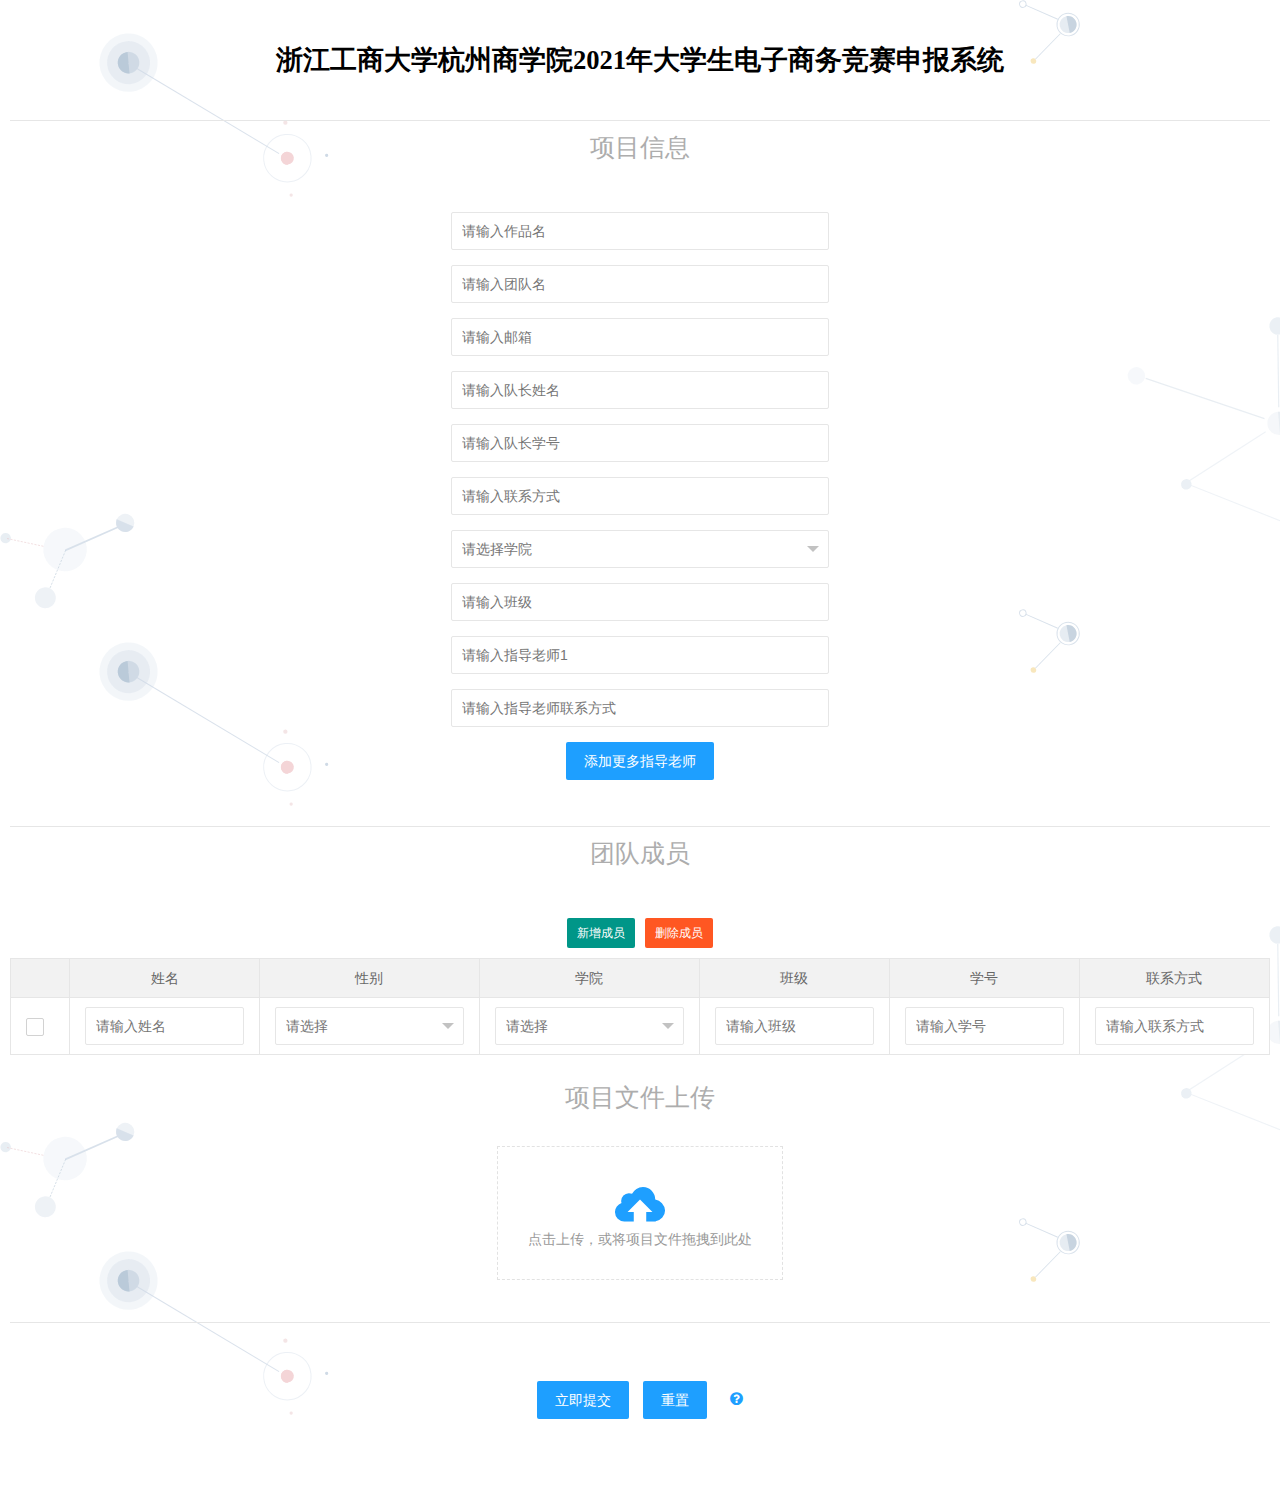
<file: html/front/index.html>
<!DOCTYPE html>
<html>

<head>
  <meta charset="utf-8">
  <title>浙江工商大学杭州商学院2021年大学生电子商务竞赛申报系统</title>

  <meta http-equiv="X-UA-Compatible" content="IE=edge,chrome=1">
  <meta name="viewport" content="width=device-width, initial-scale=1, maximum-scale=1">
  <meta name="apple-mobile-web-app-status-bar-style" content="black">
  <meta name="apple-mobile-web-app-capable" content="yes">

  <link href="https://cdn.bootcdn.net/ajax/libs/limonte-sweetalert2/2.2.9/sweetalert2.min.css" rel="stylesheet">
  <link rel="stylesheet" href="layui/css/layui.css">
  <link rel="stylesheet" type="text/css" href="css/font-awesome-4.7.0/css/font-awesome.min.css" />
  <script src="https://cdn.bootcdn.net/ajax/libs/limonte-sweetalert2/2.2.9/sweetalert2.min.js"></script>

  <style>
    body {
      padding: 10px;
    }
  </style>
</head>

<body background="img/background.svg">
  <br /><br />
  <h3 align="center" style="font-size: 1.9em;font-family: 'microsoft yahei'; font-weight: bold;">
    浙江工商大学杭州商学院2021年大学生电子商务竞赛申报系统</h3>
  <br /><br />
  <hr class="layui-border-blue">
  <div align="center">
    <a style="font-size: 1.8em;color: #ADADAD;">项目信息</a>
  </div>
  <br /><br /><br />
  <form class="layui-form" id="upform" action="" lay-filter="first" method="POST" enctype="multipart/form-data">
    <div class="layui-form-item">
      <div class="layui-input-block">
        <input type="text" name="title" id="title" lay-verify="required|title" lay-reqText="作品名不能为空" required
          placeholder="请输入作品名" autocomplete="off" class="layui-input">
      </div>
    </div>
    <div class="layui-form-item">
      <div class="layui-input-block">
        <input type="text" name="team_name" id="team_name" lay-verify="required|title" lay-reqText="团队名不能为空" required
          placeholder="请输入团队名" autocomplete="off" class="layui-input">
      </div>
    </div>

    <div class="layui-form-item">

      <div class="layui-input-block">
        <input type="email" name="email" id="email" lay-verify="email" required placeholder="请输入邮箱" lay-verType="alert"
          autocomplete="off" class="layui-input">
      </div>
    </div>
    <div class="layui-form-item">
      <div class="layui-input-block">
        <input type="text" name="cap_name" id="cap_name" lay-verify="required|title" lay-reqText="队长名不能为空" required
          placeholder="请输入队长姓名" autocomplete="off" class="layui-input">
      </div>
    </div>
    <div class="layui-form-item">
      <div class="layui-input-block">
        <input type="text" name="cap_id" id="cap_id" lay-verify="required|number" lay-reqText="队长学号不能为空" required
          placeholder="请输入队长学号" autocomplete="off" class="layui-input">
      </div>
    </div>
    <div class="layui-form-item">
      <div class="layui-input-block">
        <input type="tel" name="phone" id="phone" lay-verify="required|number" required placeholder="请输入联系方式"
          lay-verType="tips" autocomplete="off" class="layui-input">
      </div>
    </div>
    <div class="layui-form-item">

      <div class="layui-input-block">
        <select name="college_name" lay-filter="interest" id="college_name">
          <option value="">请选择学院</option>
          <option value="0">管理学院</option>
          <option value="1">经法学院</option>
          <option value="2">人工智能与电子商务学院</option>
          <option value="3">人文与艺术设计学院</option>
          <option value="4">外语学院</option>
        </select>
      </div>
    </div>
    <div class="layui-form-item">
      <div class="layui-input-block">
        <input type="text" name="class_name" id="class_name" lay-verify="required|title" lay-reqText="班级名不能为空" required
          placeholder="请输入班级" autocomplete="off" class="layui-input">
      </div>
    </div>
    <div class="layui-form-item">
      <div class="layui-input-block">
        <input type="text" name="tec_name1" id="tec_name1" lay-verify="required|title" lay-reqText="指导老师名不能为空" required
          placeholder="请输入指导老师1" autocomplete="off" class="layui-input">
      </div>
    </div>
    <div class="layui-form-item">

      <div class="layui-input-block">
        <input type="tel" name="tec_phone1" id="tec_phone1" lay-verify="required|number" required
          placeholder="请输入指导老师联系方式" lay-verType="tips" autocomplete="off" class="layui-input">
      </div>
    </div>

    <div id="show1" style="display:none">
      <div class="layui-form-item">
        <div class="layui-input-block">
          <input type="text" name="tec_name2" id="tec_name2" lay-reqText="指导老师不能为空" required placeholder="请输入指导老师2"
            autocomplete="off" class="layui-input">
        </div>
      </div>
      <div class="layui-form-item">

        <div class="layui-input-block">
          <input type="tel" name="tec_phone2" id="tec_phone2" required placeholder="请输入指导老师2联系方式" lay-verType="tips"
            autocomplete="off" class="layui-input">
        </div>
      </div>
    </div>


    <div id="show2" align="center" style="font-size: 0.8em;">

      <button type="button" class="layui-btn layui-btn-normal" id="show">添加更多指导老师</button>

      <br /> <br /> <br /> <br />
    </div>

    <hr class="layui-border-blue">

    <div align="center">
      <a style="font-size: 1.8em; color: #ADADAD;">团队成员</a>
    </div>
    <br /><br /><br />

    <div align="center">
      <span id="sdf"></span>
      <div id="container">
      </div>
    </div>

    <br />
    <div align="center">
      <a style="font-size: 1.8em; color: #ADADAD;">项目文件上传</a>
    </div>
    <br /><br />
    <div align="center">
      <div class="layui-upload-drag" id="uploads" align="center">
        <i class="layui-icon" style="color: #1E9FFF;">&#xe67c;</i>
        <p>点击上传，或将项目文件拖拽到此处</p>
      </div>
    </div>
    <br /><br />
    <hr class="layui-border-blue">
    <br /><br /><br />




    <div class="layui-form-item" align="center">
      <div class="layui-input-block">
        <button type="button" class="layui-btn layui-btn-normal" id="qt">立即提交</button>
        <button class="layui-btn layui-btn-normal" lay-submit="" lay-filter="*" style="display:none" id="sub">立即提交</button>
        <!-- <button class="layui-btn layui-btn-normal" lay-submit lay-filter="*">立即提交</button> -->
        <button type="reset" class="layui-btn layui-btn-normal">重置</button>
        <i class="fa fa-question-circle " data-type="test" id="io"
          style="font-size: 15px; color: #1E9FFF; margin-left: 20px;"></i>


      </div>
    </div>
  </form>

  <br><br><br>


  <script src="layui/layui.js"></script>
  <script src="js/jquery-3.4.1.min.js"></script>
  <script src="activeForm.js"></script>
  <script src="layer/layer.js"></script>
  <script src="js/jquerysession.js"></script>
  <script src="js/index.js"></script>

  <script>

    // 根据属性名获取团队成员信息
    // name: 列名, type: 表单类型，这里是"input"或"select"
    function get_members_properties(name, type) {
      let members_properties_list = [];
      for (let i = 0; i < $(type + "[name=" + name + "]").length; ++i) {
        members_properties_list.push($(type + "[name=" + name + "]")[i].value);
      }
      return members_properties_list;
    }

    layui.use("layer", function () {
      var layer = layui.layer;
      $("#qt").click(function () {
        sessionStorage.setItem("work", document.getElementById("title").value);
        sessionStorage.setItem("team", document.getElementById("team_name").value);
        sessionStorage.setItem("email", document.getElementById("email").value);
        sessionStorage.setItem("cap", document.getElementById("cap_name").value);
        sessionStorage.setItem("phone", document.getElementById("phone").value);
        sessionStorage.setItem("college", document.getElementById("college_name").value);
        sessionStorage.setItem("class", document.getElementById("class_name").value);
        sessionStorage.setItem("tec1", document.getElementById("tec_name1").value);
        sessionStorage.setItem("tecphone1", document.getElementById("tec_phone1").value);
        sessionStorage.setItem("tec2", document.getElementById("tec_name2").value);
        sessionStorage.setItem("tecphone2", document.getElementById("tec_phone2").value);
        // 团队成员信息部分
        // Session不能储存Object因此先序列化再储存以方便读取时使用
        stu_name = JSON.stringify(get_members_properties("stu_name", "input"));
        stu_gender = JSON.stringify(get_members_properties("sex", "select"))
        stu_college = JSON.stringify(get_members_properties("stu_college", "select"))
        stu_class = JSON.stringify(get_members_properties("stu_class", "input"))
        stu_id = JSON.stringify(get_members_properties("stu_id", "input"))
        stu_phone = JSON.stringify(get_members_properties("stu_phone", "input"))
        var array = [stu_name, stu_gender, stu_college, stu_class, stu_id, stu_phone]

        sessionStorage.setItem("all", array)
        sessionStorage.setItem("stu_name", JSON.stringify(get_members_properties("stu_name", "input")));
        sessionStorage.setItem("stu_gender", JSON.stringify(get_members_properties("sex", "select")));
        sessionStorage.setItem("stu_college", JSON.stringify(get_members_properties("stu_college", "select")));
        sessionStorage.setItem("stu_class", JSON.stringify(get_members_properties("stu_class", "input")));
        sessionStorage.setItem("stu_id", JSON.stringify(get_members_properties("stu_id", "input")));
        sessionStorage.setItem("stu_phone", JSON.stringify(get_members_properties("stu_phone", "input")));
        layer.open({
          type: 2,
          title: '请点击右上角预览全屏报名信息，并核查是否有误',
          shadeClose: true,
          shade: true,
          maxmin: true, //开启最大化最小化按钮
          area: ['893px', '600px'],
          content: './table.html',
          btn: ['确认无误提交'],//按钮
          yes: function () {//确定按钮
            //do something;
            document.getElementById("sub").click();
            // layer.close(layer.index);
			layer.closeAll('iframe');
          },

        });

	
			
		

      });


      $("#io").click(function () {
        layer.msg('本申报系统由易班技术中心 陈永强、毛姜建、叶峰峰开发。使用过程中有问题请及时联系易班技术中心。');
      });

    });
  </script>


  <!-- <script src="../build/lay/dest/layui.all.js"></script> -->
  <script type="text/javascript">
    $('#show').on('click', function () {


      $('#show1').show();
      $('#show2').hide();


    })
  </script>



  <!-- 上传文件 -->
  <script>
    layui.use('upload', function () {
      var $ = layui.jquery
        , upload = layui.upload;
      upload.render({
        elem: '#uploads'
        , multiple: true
        , accept: "file"
        , url: 'http://127.0.0.1:5000/uploadFile' //改成您自己的上传接口
        , done: function (res) {
          if(res.code == 200){
            layer.msg('上传成功')
          }else if(res.code== 735){
            layer.msg('请保证命名格式正确，命名格式为：队长学号+作品名称 例:1841816110易班')
          }else if(res.code==736){
            layer.msg('该队长未注册队伍，请先上传团队信息')
          }
        }
      });
    });
  </script>



  <script>
    layui.use(['form', 'layedit', 'laydate'], function () {
      var form = layui.form
        , layer = layui.layer
        , layedit = layui.layedit
        , laydate = layui.laydate;
      //事件监听
      form.on('select', function (data) {
        console.log('select: ', this, data);
      });

      form.on('select(quiz)', function (data) {
        console.log('select.quiz：', this, data);
      });

      form.on('select(interest)', function (data) {
        console.log('select.interest: ', this, data);
      });



      form.on('checkbox', function (data) {
        console.log(this.checked, data.elem.checked);
      });

      form.on('switch', function (data) {
        console.log(data);
      });

      form.on('radio', function (data) {
        console.log(data);
      });

      //监听提交
      form.on('submit(*)', function (data) {
        console.log(data)
        // alert(JSON.stringify(data.field));
        return false;
      });

    });

  </script>



  <!-- <script>
    layui.use('jquery', function () {
      var $ = layui.jquery;
      var submit = function () {
        return false;
      };
      $('#test').on('submit', function () {
        return false
      });
   
    });
  </script> -->
  <script>
    layui.extend({
      xmSelect: 'xm-select',
      activeForm: 'activeForm'
    }).use(['activeForm', 'form', 'jquery'], function () {
      var form = layui.form
      var $ = layui.jquery
      var table_3Inst = new layui.activeForm({
        el: '#container',
        disabled: false,
        columns: [
          {
            title: '',
            type: 'checkbox',
            field: '',
          },
          {
            title: '姓名',
            type: 'input',
            field: 'stu_name',
          },

          {
            title: '性别',
            type: 'select',
            field: 'sex',
            required: true,
            alternative: [{
              value: '男',
              name: '男'
            }, {
              value: '女',
              name: '女'
            }],

          },
          {
            title: '学院',
            type: 'select',
            field: 'stu_college',
            required: true,
            alternative: [{
              value: '管理学院',
              name: '管理学院'
            }, {
              value: '经法学院',
              name: '经法学院'
            }, {
              value: '人工智能与电子商务学院',
              name: '人工智能与电子商务学院'
            },
            {
              value: '人文与艺术设计学院',
              name: '人文与艺术设计学院'
            },
            {
              value: '外语学院',
              name: '外语学院'
            }],

          },
          {
            title: '班级',
            type: 'input',
            field: 'stu_class',

          },
          {
            title: '学号',
            type: 'input',
            field: 'stu_id',

          },

          {
            title: '联系方式',
            type: 'input',
            field: 'stu_phone',
          },

        ],
       data: [{
         
           
                  
       }],

      },
      );
    })



  </script>



</body>

</html>
</file>
<file: html/front/layui/css/layui.css>
/** layui-v2.5.6 MIT License By https://www.layui.com */
.layui-inline,
img {
	display: inline-block;
	vertical-align: middle
}

h1,
h2,
h3,
h4,
h5,
h6 {
	font-weight: 400
}

.layui-edge,
.layui-header,
.layui-inline,
.layui-main {
	position: relative
}

.layui-body,
.layui-edge,
.layui-elip {
	overflow: hidden
}

.layui-btn,
.layui-edge,
.layui-inline,
img {
	vertical-align: middle
}

.layui-btn,
.layui-disabled,
.layui-icon,
.layui-unselect {
	-moz-user-select: none;
	-webkit-user-select: none;
	-ms-user-select: none
}

.layui-elip,
.layui-form-checkbox span,
.layui-form-pane .layui-form-label {
	text-overflow: ellipsis;
	white-space: nowrap
}

.layui-breadcrumb,
.layui-tree-btnGroup {
	visibility: hidden
}

blockquote,
body,
button,
dd,
div,
dl,
dt,
form,
h1,
h2,
h3,
h4,
h5,
h6,
input,
li,
ol,
p,
pre,
td,
textarea,
th,
ul {
	margin: 0;
	padding: 0;
	-webkit-tap-highlight-color: rgba(0, 0, 0, 0)
}

a:active,
a:hover {
	outline: 0
}

img {
	border: none
}

li {
	list-style: none
}

table {
	border-collapse: collapse;
	border-spacing: 0
}

h4,
h5,
h6 {
	font-size: 100%
}

button,
input,
optgroup,
option,
select,
textarea {
	font-family: inherit;
	font-size: inherit;
	font-style: inherit;
	font-weight: inherit;
	outline: 0
}

pre {
	white-space: pre-wrap;
	white-space: -moz-pre-wrap;
	white-space: -pre-wrap;
	white-space: -o-pre-wrap;
	word-wrap: break-word
}

body {
	line-height: 24px;
	font: 14px Helvetica Neue, Helvetica, PingFang SC, Tahoma, Arial, sans-serif
}

hr {
	height: 1px;
	margin: 10px 0;
	border: 0;
	clear: both
}

a {
	color: #333;
	text-decoration: none
}

a:hover {
	color: #777
}

a cite {
	font-style: normal;
	*cursor: pointer
}

.layui-border-box,
.layui-border-box * {
	box-sizing: border-box
}

.layui-box,
.layui-box * {
	box-sizing: content-box
}

.layui-clear {
	clear: both;
	*zoom: 1
}

.layui-clear:after {
	content: '\20';
	clear: both;
	*zoom: 1;
	display: block;
	height: 0
}

.layui-inline {
	*display: inline;
	*zoom: 1
}

.layui-edge {
	display: inline-block;
	width: 0;
	height: 0;
	border-width: 6px;
	border-style: dashed;
	border-color: transparent
}

.layui-edge-top {
	top: -4px;
	border-bottom-color: #999;
	border-bottom-style: solid
}

.layui-edge-right {
	border-left-color: #999;
	border-left-style: solid
}

.layui-edge-bottom {
	top: 2px;
	border-top-color: #999;
	border-top-style: solid
}

.layui-edge-left {
	border-right-color: #999;
	border-right-style: solid
}

.layui-disabled,
.layui-disabled:hover {
	color: #d2d2d2 !important;
	cursor: not-allowed !important
}

.layui-circle {
	border-radius: 100%
}

.layui-show {
	display: block !important
}

.layui-hide {
	display: none !important
}

@font-face {
	font-family: layui-icon;
	src: url(../font/iconfont.eot?v=256);
	src: url(../font/iconfont.eot?v=256#iefix) format('embedded-opentype'), url(../font/iconfont.woff2?v=256) format('woff2'), url(../font/iconfont.woff?v=256) format('woff'), url(../font/iconfont.ttf?v=256) format('truetype'), url(../font/iconfont.svg?v=256#layui-icon) format('svg')
}

.layui-icon {
	font-family: layui-icon !important;
	font-size: 16px;
	font-style: normal;
	-webkit-font-smoothing: antialiased;
	-moz-osx-font-smoothing: grayscale
}

.layui-icon-reply-fill:before {
	content: "\e611"
}

.layui-icon-set-fill:before {
	content: "\e614"
}

.layui-icon-menu-fill:before {
	content: "\e60f"
}

.layui-icon-search:before {
	content: "\e615"
}

.layui-icon-share:before {
	content: "\e641"
}

.layui-icon-set-sm:before {
	content: "\e620"
}

.layui-icon-engine:before {
	content: "\e628"
}

.layui-icon-close:before {
	content: "\1006"
}

.layui-icon-close-fill:before {
	content: "\1007"
}

.layui-icon-chart-screen:before {
	content: "\e629"
}

.layui-icon-star:before {
	content: "\e600"
}

.layui-icon-circle-dot:before {
	content: "\e617"
}

.layui-icon-chat:before {
	content: "\e606"
}

.layui-icon-release:before {
	content: "\e609"
}

.layui-icon-list:before {
	content: "\e60a"
}

.layui-icon-chart:before {
	content: "\e62c"
}

.layui-icon-ok-circle:before {
	content: "\1005"
}

.layui-icon-layim-theme:before {
	content: "\e61b"
}

.layui-icon-table:before {
	content: "\e62d"
}

.layui-icon-right:before {
	content: "\e602"
}

.layui-icon-left:before {
	content: "\e603"
}

.layui-icon-cart-simple:before {
	content: "\e698"
}

.layui-icon-face-cry:before {
	content: "\e69c"
}

.layui-icon-face-smile:before {
	content: "\e6af"
}

.layui-icon-survey:before {
	content: "\e6b2"
}

.layui-icon-tree:before {
	content: "\e62e"
}

.layui-icon-ie:before {
	content: "\e7bb"
}

.layui-icon-upload-circle:before {
	content: "\e62f"
}

.layui-icon-add-circle:before {
	content: "\e61f"
}

.layui-icon-download-circle:before {
	content: "\e601"
}

.layui-icon-templeate-1:before {
	content: "\e630"
}

.layui-icon-util:before {
	content: "\e631"
}

.layui-icon-face-surprised:before {
	content: "\e664"
}

.layui-icon-edit:before {
	content: "\e642"
}

.layui-icon-speaker:before {
	content: "\e645"
}

.layui-icon-down:before {
	content: "\e61a"
}

.layui-icon-file:before {
	content: "\e621"
}

.layui-icon-layouts:before {
	content: "\e632"
}

.layui-icon-rate-half:before {
	content: "\e6c9"
}

.layui-icon-add-circle-fine:before {
	content: "\e608"
}

.layui-icon-prev-circle:before {
	content: "\e633"
}

.layui-icon-read:before {
	content: "\e705"
}

.layui-icon-404:before {
	content: "\e61c"
}

.layui-icon-carousel:before {
	content: "\e634"
}

.layui-icon-help:before {
	content: "\e607"
}

.layui-icon-code-circle:before {
	content: "\e635"
}

.layui-icon-windows:before {
	content: "\e67f"
}

.layui-icon-water:before {
	content: "\e636"
}

.layui-icon-username:before {
	content: "\e66f"
}

.layui-icon-find-fill:before {
	content: "\e670"
}

.layui-icon-about:before {
	content: "\e60b"
}

.layui-icon-location:before {
	content: "\e715"
}

.layui-icon-up:before {
	content: "\e619"
}

.layui-icon-pause:before {
	content: "\e651"
}

.layui-icon-date:before {
	content: "\e637"
}

.layui-icon-layim-uploadfile:before {
	content: "\e61d"
}

.layui-icon-delete:before {
	content: "\e640"
}

.layui-icon-play:before {
	content: "\e652"
}

.layui-icon-top:before {
	content: "\e604"
}

.layui-icon-firefox:before {
	content: "\e686"
}

.layui-icon-friends:before {
	content: "\e612"
}

.layui-icon-refresh-3:before {
	content: "\e9aa"
}

.layui-icon-ok:before {
	content: "\e605"
}

.layui-icon-layer:before {
	content: "\e638"
}

.layui-icon-face-smile-fine:before {
	content: "\e60c"
}

.layui-icon-dollar:before {
	content: "\e659"
}

.layui-icon-group:before {
	content: "\e613"
}

.layui-icon-layim-download:before {
	content: "\e61e"
}

.layui-icon-picture-fine:before {
	content: "\e60d"
}

.layui-icon-link:before {
	content: "\e64c"
}

.layui-icon-diamond:before {
	content: "\e735"
}

.layui-icon-log:before {
	content: "\e60e"
}

.layui-icon-key:before {
	content: "\e683"
}

.layui-icon-rate-solid:before {
	content: "\e67a"
}

.layui-icon-fonts-del:before {
	content: "\e64f"
}

.layui-icon-unlink:before {
	content: "\e64d"
}

.layui-icon-fonts-clear:before {
	content: "\e639"
}

.layui-icon-triangle-r:before {
	content: "\e623"
}

.layui-icon-circle:before {
	content: "\e63f"
}

.layui-icon-radio:before {
	content: "\e643"
}

.layui-icon-align-center:before {
	content: "\e647"
}

.layui-icon-align-right:before {
	content: "\e648"
}

.layui-icon-align-left:before {
	content: "\e649"
}

.layui-icon-loading-1:before {
	content: "\e63e"
}

.layui-icon-return:before {
	content: "\e65c"
}

.layui-icon-fonts-strong:before {
	content: "\e62b"
}

.layui-icon-upload:before {
	content: "\e67c"
}

.layui-icon-dialogue:before {
	content: "\e63a"
}

.layui-icon-video:before {
	content: "\e6ed"
}

.layui-icon-headset:before {
	content: "\e6fc"
}

.layui-icon-cellphone-fine:before {
	content: "\e63b"
}

.layui-icon-add-1:before {
	content: "\e654"
}

.layui-icon-face-smile-b:before {
	content: "\e650"
}

.layui-icon-fonts-html:before {
	content: "\e64b"
}

.layui-icon-screen-full:before {
	content: "\e622"
}

.layui-icon-form:before {
	content: "\e63c"
}

.layui-icon-cart:before {
	content: "\e657"
}

.layui-icon-camera-fill:before {
	content: "\e65d"
}

.layui-icon-tabs:before {
	content: "\e62a"
}

.layui-icon-heart-fill:before {
	content: "\e68f"
}

.layui-icon-fonts-code:before {
	content: "\e64e"
}

.layui-icon-ios:before {
	content: "\e680"
}

.layui-icon-at:before {
	content: "\e687"
}

.layui-icon-fire:before {
	content: "\e756"
}

.layui-icon-set:before {
	content: "\e716"
}

.layui-icon-fonts-u:before {
	content: "\e646"
}

.layui-icon-triangle-d:before {
	content: "\e625"
}

.layui-icon-tips:before {
	content: "\e702"
}

.layui-icon-picture:before {
	content: "\e64a"
}

.layui-icon-more-vertical:before {
	content: "\e671"
}

.layui-icon-bluetooth:before {
	content: "\e689"
}

.layui-icon-flag:before {
	content: "\e66c"
}

.layui-icon-loading:before {
	content: "\e63d"
}

.layui-icon-fonts-i:before {
	content: "\e644"
}

.layui-icon-refresh-1:before {
	content: "\e666"
}

.layui-icon-rmb:before {
	content: "\e65e"
}

.layui-icon-addition:before {
	content: "\e624"
}

.layui-icon-home:before {
	content: "\e68e"
}

.layui-icon-time:before {
	content: "\e68d"
}

.layui-icon-user:before {
	content: "\e770"
}

.layui-icon-notice:before {
	content: "\e667"
}

.layui-icon-chrome:before {
	content: "\e68a"
}

.layui-icon-edge:before {
	content: "\e68b"
}

.layui-icon-login-weibo:before {
	content: "\e675"
}

.layui-icon-voice:before {
	content: "\e688"
}

.layui-icon-upload-drag:before {
	content: "\e681"
}

.layui-icon-login-qq:before {
	content: "\e676"
}

.layui-icon-snowflake:before {
	content: "\e6b1"
}

.layui-icon-heart:before {
	content: "\e68c"
}

.layui-icon-logout:before {
	content: "\e682"
}

.layui-icon-file-b:before {
	content: "\e655"
}

.layui-icon-template:before {
	content: "\e663"
}

.layui-icon-transfer:before {
	content: "\e691"
}

.layui-icon-auz:before {
	content: "\e672"
}

.layui-icon-console:before {
	content: "\e665"
}

.layui-icon-app:before {
	content: "\e653"
}

.layui-icon-prev:before {
	content: "\e65a"
}

.layui-icon-website:before {
	content: "\e7ae"
}

.layui-icon-next:before {
	content: "\e65b"
}

.layui-icon-component:before {
	content: "\e857"
}

.layui-icon-android:before {
	content: "\e684"
}

.layui-icon-more:before {
	content: "\e65f"
}

.layui-icon-login-wechat:before {
	content: "\e677"
}

.layui-icon-shrink-right:before {
	content: "\e668"
}

.layui-icon-spread-left:before {
	content: "\e66b"
}

.layui-icon-camera:before {
	content: "\e660"
}

.layui-icon-note:before {
	content: "\e66e"
}

.layui-icon-refresh:before {
	content: "\e669"
}

.layui-icon-female:before {
	content: "\e661"
}

.layui-icon-male:before {
	content: "\e662"
}

.layui-icon-screen-restore:before {
	content: "\e758"
}

.layui-icon-password:before {
	content: "\e673"
}

.layui-icon-senior:before {
	content: "\e674"
}

.layui-icon-theme:before {
	content: "\e66a"
}

.layui-icon-tread:before {
	content: "\e6c5"
}

.layui-icon-praise:before {
	content: "\e6c6"
}

.layui-icon-star-fill:before {
	content: "\e658"
}

.layui-icon-rate:before {
	content: "\e67b"
}

.layui-icon-template-1:before {
	content: "\e656"
}

.layui-icon-vercode:before {
	content: "\e679"
}

.layui-icon-service:before {
	content: "\e626"
}

.layui-icon-cellphone:before {
	content: "\e678"
}

.layui-icon-print:before {
	content: "\e66d"
}

.layui-icon-cols:before {
	content: "\e610"
}

.layui-icon-wifi:before {
	content: "\e7e0"
}

.layui-icon-export:before {
	content: "\e67d"
}

.layui-icon-rss:before {
	content: "\e808"
}

.layui-icon-slider:before {
	content: "\e714"
}

.layui-icon-email:before {
	content: "\e618"
}

.layui-icon-subtraction:before {
	content: "\e67e"
}

.layui-icon-mike:before {
	content: "\e6dc"
}

.layui-icon-light:before {
	content: "\e748"
}

.layui-icon-gift:before {
	content: "\e627"
}

.layui-icon-mute:before {
	content: "\e685"
}

.layui-icon-reduce-circle:before {
	content: "\e616"
}

.layui-icon-music:before {
	content: "\e690"
}

.layui-main {
	width: 1140px;
	margin: 0 auto
}

.layui-header {
	z-index: 1000;
	height: 60px
}

.layui-header a:hover {
	transition: all .5s;
	-webkit-transition: all .5s
}

.layui-side {
	position: fixed;
	left: 0;
	top: 0;
	bottom: 0;
	z-index: 999;
	width: 200px;
	overflow-x: hidden
}

.layui-side-scroll {
	position: relative;
	width: 220px;
	height: 100%;
	overflow-x: hidden
}

.layui-body {
	position: absolute;
	left: 200px;
	right: 0;
	top: 0;
	bottom: 0;
	z-index: 998;
	width: auto;
	overflow-y: auto;
	box-sizing: border-box
}

.layui-layout-body {
	overflow: hidden
}

.layui-layout-admin .layui-header {
	background-color: #23262E
}

.layui-layout-admin .layui-side {
	top: 60px;
	width: 200px;
	overflow-x: hidden
}

.layui-layout-admin .layui-body {
	position: fixed;
	top: 60px;
	bottom: 44px
}

.layui-layout-admin .layui-main {
	width: auto;
	margin: 0 15px
}

.layui-layout-admin .layui-footer {
	position: fixed;
	left: 200px;
	right: 0;
	bottom: 0;
	height: 44px;
	line-height: 44px;
	padding: 0 15px;
	background-color: #eee
}

.layui-layout-admin .layui-logo {
	position: absolute;
	left: 0;
	top: 0;
	width: 200px;
	height: 100%;
	line-height: 60px;
	text-align: center;
	color: #009688;
	font-size: 16px
}

.layui-layout-admin .layui-header .layui-nav {
	background: 0 0
}

.layui-layout-left {
	position: absolute !important;
	left: 200px;
	top: 0
}

.layui-layout-right {
	position: absolute !important;
	right: 0;
	top: 0
}

.layui-container {
	position: relative;
	margin: 0 auto;
	padding: 0 15px;
	box-sizing: border-box
}

.layui-fluid {
	position: relative;
	margin: 0 auto;
	padding: 0 15px
}

.layui-row:after,
.layui-row:before {
	content: '';
	display: block;
	clear: both
}

.layui-col-lg1,
.layui-col-lg10,
.layui-col-lg11,
.layui-col-lg12,
.layui-col-lg2,
.layui-col-lg3,
.layui-col-lg4,
.layui-col-lg5,
.layui-col-lg6,
.layui-col-lg7,
.layui-col-lg8,
.layui-col-lg9,
.layui-col-md1,
.layui-col-md10,
.layui-col-md11,
.layui-col-md12,
.layui-col-md2,
.layui-col-md3,
.layui-col-md4,
.layui-col-md5,
.layui-col-md6,
.layui-col-md7,
.layui-col-md8,
.layui-col-md9,
.layui-col-sm1,
.layui-col-sm10,
.layui-col-sm11,
.layui-col-sm12,
.layui-col-sm2,
.layui-col-sm3,
.layui-col-sm4,
.layui-col-sm5,
.layui-col-sm6,
.layui-col-sm7,
.layui-col-sm8,
.layui-col-sm9,
.layui-col-xs1,
.layui-col-xs10,
.layui-col-xs11,
.layui-col-xs12,
.layui-col-xs2,
.layui-col-xs3,
.layui-col-xs4,
.layui-col-xs5,
.layui-col-xs6,
.layui-col-xs7,
.layui-col-xs8,
.layui-col-xs9 {
	position: relative;
	display: block;
	box-sizing: border-box
}

.layui-col-xs1,
.layui-col-xs10,
.layui-col-xs11,
.layui-col-xs12,
.layui-col-xs2,
.layui-col-xs3,
.layui-col-xs4,
.layui-col-xs5,
.layui-col-xs6,
.layui-col-xs7,
.layui-col-xs8,
.layui-col-xs9 {
	float: left
}

.layui-col-xs1 {
	width: 8.33333333%
}

.layui-col-xs2 {
	width: 16.66666667%
}

.layui-col-xs3 {
	width: 25%
}

.layui-col-xs4 {
	width: 33.33333333%
}

.layui-col-xs5 {
	width: 41.66666667%
}

.layui-col-xs6 {
	width: 50%
}

.layui-col-xs7 {
	width: 58.33333333%
}

.layui-col-xs8 {
	width: 66.66666667%
}

.layui-col-xs9 {
	width: 75%
}

.layui-col-xs10 {
	width: 83.33333333%
}

.layui-col-xs11 {
	width: 91.66666667%
}

.layui-col-xs12 {
	width: 100%
}

.layui-col-xs-offset1 {
	margin-left: 8.33333333%
}

.layui-col-xs-offset2 {
	margin-left: 16.66666667%
}

.layui-col-xs-offset3 {
	margin-left: 25%
}

.layui-col-xs-offset4 {
	margin-left: 33.33333333%
}

.layui-col-xs-offset5 {
	margin-left: 41.66666667%
}

.layui-col-xs-offset6 {
	margin-left: 50%
}

.layui-col-xs-offset7 {
	margin-left: 58.33333333%
}

.layui-col-xs-offset8 {
	margin-left: 66.66666667%
}

.layui-col-xs-offset9 {
	margin-left: 75%
}

.layui-col-xs-offset10 {
	margin-left: 83.33333333%
}

.layui-col-xs-offset11 {
	margin-left: 91.66666667%
}

.layui-col-xs-offset12 {
	margin-left: 100%
}

@media screen and (max-width:768px) {
	.layui-hide-xs {
		display: none !important
	}

	.layui-show-xs-block {
		display: block !important
	}

	.layui-show-xs-inline {
		display: inline !important
	}

	.layui-show-xs-inline-block {
		display: inline-block !important
	}
}

@media screen and (min-width:768px) {
	.layui-container {
		width: 750px
	}

	.layui-hide-sm {
		display: none !important
	}

	.layui-show-sm-block {
		display: block !important
	}

	.layui-show-sm-inline {
		display: inline !important
	}

	.layui-show-sm-inline-block {
		display: inline-block !important
	}

	.layui-col-sm1,
	.layui-col-sm10,
	.layui-col-sm11,
	.layui-col-sm12,
	.layui-col-sm2,
	.layui-col-sm3,
	.layui-col-sm4,
	.layui-col-sm5,
	.layui-col-sm6,
	.layui-col-sm7,
	.layui-col-sm8,
	.layui-col-sm9 {
		float: left
	}

	.layui-col-sm1 {
		width: 8.33333333%
	}

	.layui-col-sm2 {
		width: 16.66666667%
	}

	.layui-col-sm3 {
		width: 25%
	}

	.layui-col-sm4 {
		width: 33.33333333%
	}

	.layui-col-sm5 {
		width: 41.66666667%
	}

	.layui-col-sm6 {
		width: 50%
	}

	.layui-col-sm7 {
		width: 58.33333333%
	}

	.layui-col-sm8 {
		width: 66.66666667%
	}

	.layui-col-sm9 {
		width: 75%
	}

	.layui-col-sm10 {
		width: 83.33333333%
	}

	.layui-col-sm11 {
		width: 91.66666667%
	}

	.layui-col-sm12 {
		width: 100%
	}

	.layui-col-sm-offset1 {
		margin-left: 8.33333333%
	}

	.layui-col-sm-offset2 {
		margin-left: 16.66666667%
	}

	.layui-col-sm-offset3 {
		margin-left: 25%
	}

	.layui-col-sm-offset4 {
		margin-left: 33.33333333%
	}

	.layui-col-sm-offset5 {
		margin-left: 41.66666667%
	}

	.layui-col-sm-offset6 {
		margin-left: 50%
	}

	.layui-col-sm-offset7 {
		margin-left: 58.33333333%
	}

	.layui-col-sm-offset8 {
		margin-left: 66.66666667%
	}

	.layui-col-sm-offset9 {
		margin-left: 75%
	}

	.layui-col-sm-offset10 {
		margin-left: 83.33333333%
	}

	.layui-col-sm-offset11 {
		margin-left: 91.66666667%
	}

	.layui-col-sm-offset12 {
		margin-left: 100%
	}
}

@media screen and (min-width:992px) {
	.layui-container {
		width: 970px
	}

	.layui-hide-md {
		display: none !important
	}

	.layui-show-md-block {
		display: block !important
	}

	.layui-show-md-inline {
		display: inline !important
	}

	.layui-show-md-inline-block {
		display: inline-block !important
	}

	.layui-col-md1,
	.layui-col-md10,
	.layui-col-md11,
	.layui-col-md12,
	.layui-col-md2,
	.layui-col-md3,
	.layui-col-md4,
	.layui-col-md5,
	.layui-col-md6,
	.layui-col-md7,
	.layui-col-md8,
	.layui-col-md9 {
		float: left
	}

	.layui-col-md1 {
		width: 8.33333333%
	}

	.layui-col-md2 {
		width: 16.66666667%
	}

	.layui-col-md3 {
		width: 25%
	}

	.layui-col-md4 {
		width: 33.33333333%
	}

	.layui-col-md5 {
		width: 41.66666667%
	}

	.layui-col-md6 {
		width: 50%
	}

	.layui-col-md7 {
		width: 58.33333333%
	}

	.layui-col-md8 {
		width: 66.66666667%
	}

	.layui-col-md9 {
		width: 75%
	}

	.layui-col-md10 {
		width: 83.33333333%
	}

	.layui-col-md11 {
		width: 91.66666667%
	}

	.layui-col-md12 {
		width: 100%
	}

	.layui-col-md-offset1 {
		margin-left: 8.33333333%
	}

	.layui-col-md-offset2 {
		margin-left: 16.66666667%
	}

	.layui-col-md-offset3 {
		margin-left: 25%
	}

	.layui-col-md-offset4 {
		margin-left: 33.33333333%
	}

	.layui-col-md-offset5 {
		margin-left: 41.66666667%
	}

	.layui-col-md-offset6 {
		margin-left: 50%
	}

	.layui-col-md-offset7 {
		margin-left: 58.33333333%
	}

	.layui-col-md-offset8 {
		margin-left: 66.66666667%
	}

	.layui-col-md-offset9 {
		margin-left: 75%
	}

	.layui-col-md-offset10 {
		margin-left: 83.33333333%
	}

	.layui-col-md-offset11 {
		margin-left: 91.66666667%
	}

	.layui-col-md-offset12 {
		margin-left: 100%
	}
}

@media screen and (min-width:1200px) {
	.layui-container {
		width: 1170px
	}

	.layui-hide-lg {
		display: none !important
	}

	.layui-show-lg-block {
		display: block !important
	}

	.layui-show-lg-inline {
		display: inline !important
	}

	.layui-show-lg-inline-block {
		display: inline-block !important
	}

	.layui-col-lg1,
	.layui-col-lg10,
	.layui-col-lg11,
	.layui-col-lg12,
	.layui-col-lg2,
	.layui-col-lg3,
	.layui-col-lg4,
	.layui-col-lg5,
	.layui-col-lg6,
	.layui-col-lg7,
	.layui-col-lg8,
	.layui-col-lg9 {
		float: left
	}

	.layui-col-lg1 {
		width: 8.33333333%
	}

	.layui-col-lg2 {
		width: 16.66666667%
	}

	.layui-col-lg3 {
		width: 25%
	}

	.layui-col-lg4 {
		width: 33.33333333%
	}

	.layui-col-lg5 {
		width: 41.66666667%
	}

	.layui-col-lg6 {
		width: 50%
	}

	.layui-col-lg7 {
		width: 58.33333333%
	}

	.layui-col-lg8 {
		width: 66.66666667%
	}

	.layui-col-lg9 {
		width: 75%
	}

	.layui-col-lg10 {
		width: 83.33333333%
	}

	.layui-col-lg11 {
		width: 91.66666667%
	}

	.layui-col-lg12 {
		width: 100%
	}

	.layui-col-lg-offset1 {
		margin-left: 8.33333333%
	}

	.layui-col-lg-offset2 {
		margin-left: 16.66666667%
	}

	.layui-col-lg-offset3 {
		margin-left: 25%
	}

	.layui-col-lg-offset4 {
		margin-left: 33.33333333%
	}

	.layui-col-lg-offset5 {
		margin-left: 41.66666667%
	}

	.layui-col-lg-offset6 {
		margin-left: 50%
	}

	.layui-col-lg-offset7 {
		margin-left: 58.33333333%
	}

	.layui-col-lg-offset8 {
		margin-left: 66.66666667%
	}

	.layui-col-lg-offset9 {
		margin-left: 75%
	}

	.layui-col-lg-offset10 {
		margin-left: 83.33333333%
	}

	.layui-col-lg-offset11 {
		margin-left: 91.66666667%
	}

	.layui-col-lg-offset12 {
		margin-left: 100%
	}
}

.layui-col-space1 {
	margin: -.5px
}

.layui-col-space1>* {
	padding: .5px
}

.layui-col-space2 {
	margin: -1px
}

.layui-col-space2>* {
	padding: 1px
}

.layui-col-space4 {
	margin: -2px
}

.layui-col-space4>* {
	padding: 2px
}

.layui-col-space5 {
	margin: -2.5px
}

.layui-col-space5>* {
	padding: 2.5px
}

.layui-col-space6 {
	margin: -3px
}

.layui-col-space6>* {
	padding: 3px
}

.layui-col-space8 {
	margin: -4px
}

.layui-col-space8>* {
	padding: 4px
}

.layui-col-space10 {
	margin: -5px
}

.layui-col-space10>* {
	padding: 5px
}

.layui-col-space12 {
	margin: -6px
}

.layui-col-space12>* {
	padding: 6px
}

.layui-col-space14 {
	margin: -7px
}

.layui-col-space14>* {
	padding: 7px
}

.layui-col-space15 {
	margin: -7.5px
}

.layui-col-space15>* {
	padding: 7.5px
}

.layui-col-space16 {
	margin: -8px
}

.layui-col-space16>* {
	padding: 8px
}

.layui-col-space18 {
	margin: -9px
}

.layui-col-space18>* {
	padding: 9px
}

.layui-col-space20 {
	margin: -10px
}

.layui-col-space20>* {
	padding: 10px
}

.layui-col-space22 {
	margin: -11px
}

.layui-col-space22>* {
	padding: 11px
}

.layui-col-space24 {
	margin: -12px
}

.layui-col-space24>* {
	padding: 12px
}

.layui-col-space25 {
	margin: -12.5px
}

.layui-col-space25>* {
	padding: 12.5px
}

.layui-col-space26 {
	margin: -13px
}

.layui-col-space26>* {
	padding: 13px
}

.layui-col-space28 {
	margin: -14px
}

.layui-col-space28>* {
	padding: 14px
}

.layui-col-space30 {
	margin: -15px
}

.layui-col-space30>* {
	padding: 15px
}

.layui-btn,
.layui-input,
.layui-select,
.layui-textarea,
.layui-upload-button {
	outline: 0;
	-webkit-appearance: none;
	transition: all .3s;
	-webkit-transition: all .3s;
	box-sizing: border-box
}

.layui-elem-quote {
	margin-bottom: 10px;
	padding: 15px;
	line-height: 22px;
	border-left: 5px solid #009688;
	border-radius: 0 2px 2px 0;
	background-color: #f2f2f2
}

.layui-quote-nm {
	border-style: solid;
	border-width: 1px 1px 1px 5px;
	background: 0 0
}

.layui-elem-field {
	margin-bottom: 10px;
	padding: 0;
	border-width: 1px;
	border-style: solid
}

.layui-elem-field legend {
	margin-left: 20px;
	padding: 0 10px;
	font-size: 20px;
	font-weight: 300
}

.layui-field-title {
	margin: 10px 0 20px;
	border-width: 1px 0 0
}

.layui-field-box {
	padding: 10px 15px
}

.layui-field-title .layui-field-box {
	padding: 10px 0
}

.layui-progress {
	position: relative;
	height: 6px;
	border-radius: 20px;
	background-color: #e2e2e2
}

.layui-progress-bar {
	position: absolute;
	left: 0;
	top: 0;
	width: 0;
	max-width: 100%;
	height: 6px;
	border-radius: 20px;
	text-align: right;
	background-color: #5FB878;
	transition: all .3s;
	-webkit-transition: all .3s
}

.layui-progress-big,
.layui-progress-big .layui-progress-bar {
	height: 18px;
	line-height: 18px
}

.layui-progress-text {
	position: relative;
	top: -20px;
	line-height: 18px;
	font-size: 12px;
	color: #666
}

.layui-progress-big .layui-progress-text {
	position: static;
	padding: 0 10px;
	color: #fff
}

.layui-collapse {
	border-width: 1px;
	border-style: solid;
	border-radius: 2px
}

.layui-colla-content,
.layui-colla-item {
	border-top-width: 1px;
	border-top-style: solid
}

.layui-colla-item:first-child {
	border-top: none
}

.layui-colla-title {
	position: relative;
	height: 42px;
	line-height: 42px;
	padding: 0 15px 0 35px;
	color: #333;
	background-color: #f2f2f2;
	cursor: pointer;
	font-size: 14px;
	overflow: hidden
}

.layui-colla-content {
	display: none;
	padding: 10px 15px;
	line-height: 22px;
	color: #666
}

.layui-colla-icon {
	position: absolute;
	left: 15px;
	top: 0;
	font-size: 14px
}

.layui-card {
	margin-bottom: 15px;
	border-radius: 2px;
	background-color: #fff;
	box-shadow: 0 1px 2px 0 rgba(0, 0, 0, .05)
}

.layui-card:last-child {
	margin-bottom: 0
}

.layui-card-header {
	position: relative;
	height: 42px;
	line-height: 42px;
	padding: 0 15px;
	border-bottom: 1px solid #f6f6f6;
	color: #333;
	border-radius: 2px 2px 0 0;
	font-size: 14px
}

.layui-bg-black,
.layui-bg-blue,
.layui-bg-cyan,
.layui-bg-green,
.layui-bg-orange,
.layui-bg-red {
	color: #fff !important
}

.layui-card-body {
	position: relative;
	padding: 10px 15px;
	line-height: 24px
}

.layui-card-body[pad15] {
	padding: 15px
}

.layui-card-body[pad20] {
	padding: 20px
}

.layui-card-body .layui-table {
	margin: 5px 0
}

.layui-card .layui-tab {
	margin: 0
}

.layui-panel-window {
	position: relative;
	padding: 15px;
	border-radius: 0;
	border-top: 5px solid #E6E6E6;
	background-color: #fff
}

.layui-auxiliar-moving {
	position: fixed;
	left: 0;
	right: 0;
	top: 0;
	bottom: 0;
	width: 100%;
	height: 100%;
	background: 0 0;
	z-index: 9999999999
}

.layui-form-label,
.layui-form-mid,
.layui-form-select,
.layui-input-block,
.layui-input-inline,
.layui-textarea {
	position: relative
}

.layui-bg-red {
	background-color: #FF5722 !important
}

.layui-bg-orange {
	background-color: #FFB800 !important
}

.layui-bg-green {
	background-color: #009688 !important
}

.layui-bg-cyan {
	background-color: #2F4056 !important
}

.layui-bg-blue {
	background-color: #1E9FFF !important
}

.layui-bg-black {
	background-color: #393D49 !important
}

.layui-bg-gray {
	background-color: #eee !important;
	color: #666 !important
}

.layui-badge-rim,
.layui-colla-content,
.layui-colla-item,
.layui-collapse,
.layui-elem-field,
.layui-form-pane .layui-form-item[pane],
.layui-form-pane .layui-form-label,
.layui-input,
.layui-layedit,
.layui-layedit-tool,
.layui-quote-nm,
.layui-select,
.layui-tab-bar,
.layui-tab-card,
.layui-tab-title,
.layui-tab-title .layui-this:after,
.layui-textarea {
	border-color: #e6e6e6
}

.layui-timeline-item:before,
hr {
	background-color: #e6e6e6
}

.layui-text {
	line-height: 22px;
	font-size: 14px;
	color: #666
}

.layui-text h1,
.layui-text h2,
.layui-text h3 {
	font-weight: 500;
	color: #333
}

.layui-text h1 {
	font-size: 30px
}

.layui-text h2 {
	font-size: 24px
}

.layui-text h3 {
	font-size: 18px
}

.layui-text a:not(.layui-btn) {
	color: #01AAED
}

.layui-text a:not(.layui-btn):hover {
	text-decoration: underline
}

.layui-text ul {
	padding: 5px 0 5px 15px
}

.layui-text ul li {
	margin-top: 5px;
	list-style-type: disc
}

.layui-text em,
.layui-word-aux {
	color: #999 !important;
	padding: 0 5px !important
}

.layui-btn {
	display: inline-block;
	height: 38px;
	line-height: 38px;
	padding: 0 18px;
	background-color: #009688;
	color: #fff;
	white-space: nowrap;
	text-align: center;
	font-size: 14px;
	border: none;
	border-radius: 2px;
	cursor: pointer
}

.layui-btn:hover {
	opacity: .8;
	filter: alpha(opacity=80);
	color: #fff
}

.layui-btn:active {
	opacity: 1;
	filter: alpha(opacity=100)
}

.layui-btn+.layui-btn {
	margin-left: 10px
}

.layui-btn-container {
	font-size: 0
}

.layui-btn-container .layui-btn {
	margin-right: 10px;
	margin-bottom: 10px
}

.layui-btn-container .layui-btn+.layui-btn {
	margin-left: 0
}

.layui-table .layui-btn-container .layui-btn {
	margin-bottom: 9px
}

.layui-btn-radius {
	border-radius: 100px
}

.layui-btn .layui-icon {
	margin-right: 3px;
	font-size: 18px;
	vertical-align: bottom;
	vertical-align: middle\9
}

.layui-btn-primary {
	border: 1px solid #C9C9C9;
	background-color: #fff;
	color: #555
}

.layui-btn-primary:hover {
	border-color: #009688;
	color: #333
}

.layui-btn-normal {
	background-color: #1E9FFF
}

.layui-btn-warm {
	background-color: #FFB800
}

.layui-btn-danger {
	background-color: #FF5722
}

.layui-btn-checked {
	background-color: #5FB878
}

.layui-btn-disabled,
.layui-btn-disabled:active,
.layui-btn-disabled:hover {
	border: 1px solid #e6e6e6;
	background-color: #FBFBFB;
	color: #C9C9C9;
	cursor: not-allowed;
	opacity: 1
}

.layui-btn-lg {
	height: 44px;
	line-height: 44px;
	padding: 0 25px;
	font-size: 16px
}

.layui-btn-sm {
	height: 30px;
	line-height: 30px;
	padding: 0 10px;
	font-size: 12px
}

.layui-btn-sm i {
	font-size: 16px !important
}

.layui-btn-xs {
	height: 22px;
	line-height: 22px;
	padding: 0 5px;
	font-size: 12px
}

.layui-btn-xs i {
	font-size: 14px !important
}

.layui-btn-group {
	display: inline-block;
	vertical-align: middle;
	font-size: 0
}

.layui-btn-group .layui-btn {
	margin-left: 0 !important;
	margin-right: 0 !important;
	border-left: 1px solid rgba(255, 255, 255, .5);
	border-radius: 0
}

.layui-btn-group .layui-btn-primary {
	border-left: none
}

.layui-btn-group .layui-btn-primary:hover {
	border-color: #C9C9C9;
	color: #009688
}

.layui-btn-group .layui-btn:first-child {
	border-left: none;
	border-radius: 2px 0 0 2px
}

.layui-btn-group .layui-btn-primary:first-child {
	border-left: 1px solid #c9c9c9
}

.layui-btn-group .layui-btn:last-child {
	border-radius: 0 2px 2px 0
}

.layui-btn-group .layui-btn+.layui-btn {
	margin-left: 0
}

.layui-btn-group+.layui-btn-group {
	margin-left: 10px
}

.layui-btn-fluid {
	width: 100%
}

.layui-input,
.layui-select,
.layui-textarea {
	height: 38px;
	line-height: 1.3;
	line-height: 38px\9;
	border-width: 1px;
	border-style: solid;
	background-color: #fff;
	border-radius: 2px
}

.layui-input::-webkit-input-placeholder,
.layui-select::-webkit-input-placeholder,
.layui-textarea::-webkit-input-placeholder {
	line-height: 1.3
}

.layui-input,
.layui-textarea {
	display: block;
	width: 100%;
	padding-left: 10px
}

.layui-input:hover,
.layui-textarea:hover {
	border-color: #D2D2D2 !important
}

.layui-input:focus,
.layui-textarea:focus {
	border-color: #C9C9C9 !important
}

.layui-textarea {
	min-height: 100px;
	height: auto;
	line-height: 20px;
	padding: 6px 10px;
	resize: vertical
}

.layui-select {
	padding: 0 10px
}

.layui-form input[type=checkbox],
.layui-form input[type=radio],
.layui-form select {
	display: none
}

.layui-form [lay-ignore] {
	display: initial
}

.layui-form-item {
	margin-bottom: 15px;
	clear: both;
	*zoom: 1
}

.layui-form-item:after {
	content: '\20';
	clear: both;
	*zoom: 1;
	display: block;
	height: 0
}

.layui-form-label {
	float: left;
	display: block;
	padding: 9px 15px;
	width: 80px;
	font-weight: 400;
	line-height: 20px;
	text-align: right
}

.layui-form-label-col {
	display: block;
	float: none;
	padding: 9px 0;
	line-height: 20px;
	text-align: left
}

.layui-form-item .layui-inline {
	margin-bottom: 5px;
	margin-right: 10px
}

.layui-input-block {
	margin-left: 35%;
	margin-right: 35%;
	min-height: 36px
}

.layui-input-inline {
	display: inline-block;
	vertical-align: middle
}

.layui-form-item .layui-input-inline {
	float: left;
	width: 190px;
	margin-right: 10px
}

.layui-form-text .layui-input-inline {
	width: auto
}

.layui-form-mid {
	float: left;
	display: block;
	padding: 9px 0 !important;
	line-height: 20px;
	margin-right: 10px
}

.layui-form-danger+.layui-form-select .layui-input,
.layui-form-danger:focus {
	border-color: #FF5722 !important
}

.layui-form-select .layui-input {
	padding-right: 30px;
	cursor: pointer
}

.layui-form-select .layui-edge {
	position: absolute;
	right: 10px;
	top: 50%;
	margin-top: -3px;
	cursor: pointer;
	border-width: 6px;
	border-top-color: #c2c2c2;
	border-top-style: solid;
	transition: all .3s;
	-webkit-transition: all .3s
}

.layui-form-select dl {
	display: none;
	position: absolute;
	left: 0;
	top: 42px;
	padding: 5px 0;
	z-index: 899;
	min-width: 100%;
	border: 1px solid #d2d2d2;
	max-height: 300px;
	overflow-y: auto;
	background-color: #fff;
	border-radius: 2px;
	box-shadow: 0 2px 4px rgba(0, 0, 0, .12);
	box-sizing: border-box
}

.layui-form-select dl dd,
.layui-form-select dl dt {
	padding: 0 10px;
	line-height: 36px;
	white-space: nowrap;
	overflow: hidden;
	text-overflow: ellipsis
}

.layui-form-select dl dt {
	font-size: 12px;
	color: #999
}

.layui-form-select dl dd {
	cursor: pointer
}

.layui-form-select dl dd:hover {
	background-color: #f2f2f2;
	-webkit-transition: .5s all;
	transition: .5s all
}

.layui-form-select .layui-select-group dd {
	padding-left: 20px
}

.layui-form-select dl dd.layui-select-tips {
	padding-left: 10px !important;
	color: #999
}

.layui-form-select dl dd.layui-this {
	background-color: #5FB878;
	color: #fff
}

.layui-form-checkbox,
.layui-form-select dl dd.layui-disabled {
	background-color: #fff
}

.layui-form-selected dl {
	display: block
}

.layui-form-checkbox,
.layui-form-checkbox *,
.layui-form-switch {
	display: inline-block;
	vertical-align: middle
}

.layui-form-selected .layui-edge {
	margin-top: -9px;
	-webkit-transform: rotate(180deg);
	transform: rotate(180deg);
	margin-top: -3px\9
}

:root .layui-form-selected .layui-edge {
	margin-top: -9px\0/IE9
}

.layui-form-selectup dl {
	top: auto;
	bottom: 42px
}

.layui-select-none {
	margin: 5px 0;
	text-align: center;
	color: #999
}

.layui-select-disabled .layui-disabled {
	border-color: #eee !important
}

.layui-select-disabled .layui-edge {
	border-top-color: #d2d2d2
}

.layui-form-checkbox {
	position: relative;
	height: 30px;
	line-height: 30px;
	margin-right: 10px;
	padding-right: 30px;
	cursor: pointer;
	font-size: 0;
	-webkit-transition: .1s linear;
	transition: .1s linear;
	box-sizing: border-box
}

.layui-form-checkbox span {
	padding: 0 10px;
	height: 100%;
	font-size: 14px;
	border-radius: 2px 0 0 2px;
	background-color: #d2d2d2;
	color: #fff;
	overflow: hidden
}

.layui-form-checkbox:hover span {
	background-color: #c2c2c2
}

.layui-form-checkbox i {
	position: absolute;
	right: 0;
	top: 0;
	width: 30px;
	height: 28px;
	border: 1px solid #d2d2d2;
	border-left: none;
	border-radius: 0 2px 2px 0;
	color: #fff;
	font-size: 20px;
	text-align: center
}

.layui-form-checkbox:hover i {
	border-color: #c2c2c2;
	color: #c2c2c2
}

.layui-form-checked,
.layui-form-checked:hover {
	border-color: #5FB878
}

.layui-form-checked span,
.layui-form-checked:hover span {
	background-color: #5FB878
}

.layui-form-checked i,
.layui-form-checked:hover i {
	color: #5FB878
}

.layui-form-item .layui-form-checkbox {
	margin-top: 4px
}

.layui-form-checkbox[lay-skin=primary] {
	height: auto !important;
	line-height: normal !important;
	min-width: 18px;
	min-height: 18px;
	border: none !important;
	margin-right: 0;
	padding-left: 28px;
	padding-right: 0;
	background: 0 0
}

.layui-form-checkbox[lay-skin=primary] span {
	padding-left: 0;
	padding-right: 15px;
	line-height: 18px;
	background: 0 0;
	color: #666
}

.layui-form-checkbox[lay-skin=primary] i {
	right: auto;
	left: 0;
	width: 16px;
	height: 16px;
	line-height: 16px;
	border: 1px solid #d2d2d2;
	font-size: 12px;
	border-radius: 2px;
	background-color: #fff;
	-webkit-transition: .1s linear;
	transition: .1s linear
}

.layui-form-checkbox[lay-skin=primary]:hover i {
	border-color: #5FB878;
	color: #fff
}

.layui-form-checked[lay-skin=primary] i {
	border-color: #5FB878 !important;
	background-color: #5FB878;
	color: #fff
}

.layui-checkbox-disbaled[lay-skin=primary] span {
	background: 0 0 !important;
	color: #c2c2c2
}

.layui-checkbox-disbaled[lay-skin=primary]:hover i {
	border-color: #d2d2d2
}

.layui-form-item .layui-form-checkbox[lay-skin=primary] {
	margin-top: 10px
}

.layui-form-switch {
	position: relative;
	height: 22px;
	line-height: 22px;
	min-width: 35px;
	padding: 0 5px;
	margin-top: 8px;
	border: 1px solid #d2d2d2;
	border-radius: 20px;
	cursor: pointer;
	background-color: #fff;
	-webkit-transition: .1s linear;
	transition: .1s linear
}

.layui-form-switch i {
	position: absolute;
	left: 5px;
	top: 3px;
	width: 16px;
	height: 16px;
	border-radius: 20px;
	background-color: #d2d2d2;
	-webkit-transition: .1s linear;
	transition: .1s linear
}

.layui-form-switch em {
	position: relative;
	top: 0;
	width: 25px;
	margin-left: 21px;
	padding: 0 !important;
	text-align: center !important;
	color: #999 !important;
	font-style: normal !important;
	font-size: 12px
}

.layui-form-onswitch {
	border-color: #5FB878;
	background-color: #5FB878
}

.layui-checkbox-disbaled,
.layui-checkbox-disbaled i {
	border-color: #e2e2e2 !important
}

.layui-form-onswitch i {
	left: 100%;
	margin-left: -21px;
	background-color: #fff
}

.layui-form-onswitch em {
	margin-left: 5px;
	margin-right: 21px;
	color: #fff !important
}

.layui-checkbox-disbaled span {
	background-color: #e2e2e2 !important
}

.layui-checkbox-disbaled:hover i {
	color: #fff !important
}

[lay-radio] {
	display: none
}

.layui-form-radio,
.layui-form-radio * {
	display: inline-block;
	vertical-align: middle
}

.layui-form-radio {
	line-height: 28px;
	margin: 6px 10px 0 0;
	padding-right: 10px;
	cursor: pointer;
	font-size: 0
}

.layui-form-radio * {
	font-size: 14px
}

.layui-form-radio>i {
	margin-right: 8px;
	font-size: 22px;
	color: #c2c2c2
}

.layui-form-radio>i:hover,
.layui-form-radioed>i {
	color: #5FB878
}

.layui-radio-disbaled>i {
	color: #e2e2e2 !important
}

.layui-form-pane .layui-form-label {
	width: 110px;
	padding: 8px 15px;
	height: 38px;
	line-height: 20px;
	border-width: 1px;
	border-style: solid;
	border-radius: 2px 0 0 2px;
	text-align: center;
	background-color: #FBFBFB;
	overflow: hidden;
	box-sizing: border-box
}

.layui-form-pane .layui-input-inline {
	margin-left: -1px
}

.layui-form-pane .layui-input-block {
	margin-left: 110px;
	left: -1px
}

.layui-form-pane .layui-input {
	border-radius: 0 2px 2px 0
}

.layui-form-pane .layui-form-text .layui-form-label {
	float: none;
	width: 100%;
	border-radius: 2px;
	box-sizing: border-box;
	text-align: left
}

.layui-form-pane .layui-form-text .layui-input-inline {
	display: block;
	margin: 0;
	top: -1px;
	clear: both
}

.layui-form-pane .layui-form-text .layui-input-block {
	margin: 0;
	left: 0;
	top: -1px
}

.layui-form-pane .layui-form-text .layui-textarea {
	min-height: 100px;
	border-radius: 0 0 2px 2px
}

.layui-form-pane .layui-form-checkbox {
	margin: 4px 0 4px 10px
}

.layui-form-pane .layui-form-radio,
.layui-form-pane .layui-form-switch {
	margin-top: 6px;
	margin-left: 10px
}

.layui-form-pane .layui-form-item[pane] {
	position: relative;
	border-width: 1px;
	border-style: solid
}

.layui-form-pane .layui-form-item[pane] .layui-form-label {
	position: absolute;
	left: 0;
	top: 0;
	height: 100%;
	border-width: 0 1px 0 0
}

.layui-form-pane .layui-form-item[pane] .layui-input-inline {
	margin-left: 110px
}

@media screen and (max-width:450px) {
	.layui-form-item .layui-form-label {
		text-overflow: ellipsis;
		overflow: hidden;
		white-space: nowrap
	}

	.layui-form-item .layui-inline {
		display: block;
		margin-right: 0;
		margin-bottom: 20px;
		clear: both
	}

	.layui-form-item .layui-inline:after {
		content: '\20';
		clear: both;
		display: block;
		height: 0
	}

	.layui-form-item .layui-input-inline {
		display: block;
		float: none;
		left: -3px;
		width: auto;
		margin: 0 0 10px 112px
	}

	.layui-form-item .layui-input-inline+.layui-form-mid {
		margin-left: 110px;
		top: -5px;
		padding: 0
	}

	.layui-form-item .layui-form-checkbox {
		margin-right: 5px;
		margin-bottom: 5px
	}
}

.layui-layedit {
	border-width: 1px;
	border-style: solid;
	border-radius: 2px
}

.layui-layedit-tool {
	padding: 3px 5px;
	border-bottom-width: 1px;
	border-bottom-style: solid;
	font-size: 0
}

.layedit-tool-fixed {
	position: fixed;
	top: 0;
	border-top: 1px solid #e2e2e2
}

.layui-layedit-tool .layedit-tool-mid,
.layui-layedit-tool .layui-icon {
	display: inline-block;
	vertical-align: middle;
	text-align: center;
	font-size: 14px
}

.layui-layedit-tool .layui-icon {
	position: relative;
	width: 32px;
	height: 30px;
	line-height: 30px;
	margin: 3px 5px;
	color: #777;
	cursor: pointer;
	border-radius: 2px
}

.layui-layedit-tool .layui-icon:hover {
	color: #393D49
}

.layui-layedit-tool .layui-icon:active {
	color: #000
}

.layui-layedit-tool .layedit-tool-active {
	background-color: #e2e2e2;
	color: #000
}

.layui-layedit-tool .layui-disabled,
.layui-layedit-tool .layui-disabled:hover {
	color: #d2d2d2;
	cursor: not-allowed
}

.layui-layedit-tool .layedit-tool-mid {
	width: 1px;
	height: 18px;
	margin: 0 10px;
	background-color: #d2d2d2
}

.layedit-tool-html {
	width: 50px !important;
	font-size: 30px !important
}

.layedit-tool-b,
.layedit-tool-code,
.layedit-tool-help {
	font-size: 16px !important
}

.layedit-tool-d,
.layedit-tool-face,
.layedit-tool-image,
.layedit-tool-unlink {
	font-size: 18px !important
}

.layedit-tool-image input {
	position: absolute;
	font-size: 0;
	left: 0;
	top: 0;
	width: 100%;
	height: 100%;
	opacity: .01;
	filter: Alpha(opacity=1);
	cursor: pointer
}

.layui-layedit-iframe iframe {
	display: block;
	width: 100%
}

#LAY_layedit_code {
	overflow: hidden
}

.layui-laypage {
	display: inline-block;
	*display: inline;
	*zoom: 1;
	vertical-align: middle;
	margin: 10px 0;
	font-size: 0
}

.layui-laypage>a:first-child,
.layui-laypage>a:first-child em {
	border-radius: 2px 0 0 2px
}

.layui-laypage>a:last-child,
.layui-laypage>a:last-child em {
	border-radius: 0 2px 2px 0
}

.layui-laypage>:first-child {
	margin-left: 0 !important
}

.layui-laypage>:last-child {
	margin-right: 0 !important
}

.layui-laypage a,
.layui-laypage button,
.layui-laypage input,
.layui-laypage select,
.layui-laypage span {
	border: 1px solid #e2e2e2
}

.layui-laypage a,
.layui-laypage span {
	display: inline-block;
	*display: inline;
	*zoom: 1;
	vertical-align: middle;
	padding: 0 15px;
	height: 28px;
	line-height: 28px;
	margin: 0 -1px 5px 0;
	background-color: #fff;
	color: #333;
	font-size: 12px
}

.layui-flow-more a *,
.layui-laypage input,
.layui-table-view select[lay-ignore] {
	display: inline-block
}

.layui-laypage a:hover {
	color: #009688
}

.layui-laypage em {
	font-style: normal
}

.layui-laypage .layui-laypage-spr {
	color: #999;
	font-weight: 700
}

.layui-laypage a {
	text-decoration: none
}

.layui-laypage .layui-laypage-curr {
	position: relative
}

.layui-laypage .layui-laypage-curr em {
	position: relative;
	color: #fff
}

.layui-laypage .layui-laypage-curr .layui-laypage-em {
	position: absolute;
	left: -1px;
	top: -1px;
	padding: 1px;
	width: 100%;
	height: 100%;
	background-color: #009688
}

.layui-laypage-em {
	border-radius: 2px
}

.layui-laypage-next em,
.layui-laypage-prev em {
	font-family: Sim sun;
	font-size: 16px
}

.layui-laypage .layui-laypage-count,
.layui-laypage .layui-laypage-limits,
.layui-laypage .layui-laypage-refresh,
.layui-laypage .layui-laypage-skip {
	margin-left: 10px;
	margin-right: 10px;
	padding: 0;
	border: none
}

.layui-laypage .layui-laypage-limits,
.layui-laypage .layui-laypage-refresh {
	vertical-align: top
}

.layui-laypage .layui-laypage-refresh i {
	font-size: 18px;
	cursor: pointer
}

.layui-laypage select {
	height: 22px;
	padding: 3px;
	border-radius: 2px;
	cursor: pointer
}

.layui-laypage .layui-laypage-skip {
	height: 30px;
	line-height: 30px;
	color: #999
}

.layui-laypage button,
.layui-laypage input {
	height: 30px;
	line-height: 30px;
	border-radius: 2px;
	vertical-align: top;
	background-color: #fff;
	box-sizing: border-box
}

.layui-laypage input {
	width: 40px;
	margin: 0 10px;
	padding: 0 3px;
	text-align: center
}

.layui-laypage input:focus,
.layui-laypage select:focus {
	border-color: #009688 !important
}

.layui-laypage button {
	margin-left: 10px;
	padding: 0 10px;
	cursor: pointer
}

.layui-table,
.layui-table-view {
	margin: 10px 0
}

.layui-flow-more {
	margin: 10px 0;
	text-align: center;
	color: #999;
	font-size: 14px
}

.layui-flow-more a {
	height: 32px;
	line-height: 32px
}

.layui-flow-more a * {
	vertical-align: top
}

.layui-flow-more a cite {
	padding: 0 20px;
	border-radius: 3px;
	background-color: #eee;
	color: #333;
	font-style: normal
}

.layui-flow-more a cite:hover {
	opacity: .8
}

.layui-flow-more a i {
	font-size: 30px;
	color: #737383
}

.layui-table {
	width: 100%;
	background-color: #fff;
	color: #666
}

.layui-table tr {
	transition: all .3s;
	-webkit-transition: all .3s
}

.layui-table th {
	text-align: left;
	font-weight: 400
}

.layui-table tbody tr:hover,
.layui-table thead tr,
.layui-table-click,
.layui-table-header,
.layui-table-hover,
.layui-table-mend,
.layui-table-patch,
.layui-table-tool,
.layui-table-total,
.layui-table-total tr,
.layui-table[lay-even] tr:nth-child(even) {
	background-color: #f2f2f2
}

.layui-table td,
.layui-table th,
.layui-table-col-set,
.layui-table-fixed-r,
.layui-table-grid-down,
.layui-table-header,
.layui-table-page,
.layui-table-tips-main,
.layui-table-tool,
.layui-table-total,
.layui-table-view,
.layui-table[lay-skin=line],
.layui-table[lay-skin=row] {
	border-width: 1px;
	border-style: solid;
	border-color: #e6e6e6
}

.layui-table td,
.layui-table th {
	position: relative;
	padding: 9px 15px;
	min-height: 20px;
	line-height: 20px;
	font-size: 14px
}

.layui-table[lay-skin=line] td,
.layui-table[lay-skin=line] th {
	border-width: 0 0 1px
}

.layui-table[lay-skin=row] td,
.layui-table[lay-skin=row] th {
	border-width: 0 1px 0 0
}

.layui-table[lay-skin=nob] td,
.layui-table[lay-skin=nob] th {
	border: none
}

.layui-table img {
	max-width: 100px
}

.layui-table[lay-size=lg] td,
.layui-table[lay-size=lg] th {
	padding: 15px 30px
}

.layui-table-view .layui-table[lay-size=lg] .layui-table-cell {
	height: 40px;
	line-height: 40px
}

.layui-table[lay-size=sm] td,
.layui-table[lay-size=sm] th {
	font-size: 12px;
	padding: 5px 10px
}

.layui-table-view .layui-table[lay-size=sm] .layui-table-cell {
	height: 20px;
	line-height: 20px
}

.layui-table[lay-data] {
	display: none
}

.layui-table-box {
	position: relative;
	overflow: hidden
}

.layui-table-view .layui-table {
	position: relative;
	width: auto;
	margin: 0
}

.layui-table-view .layui-table[lay-skin=line] {
	border-width: 0 1px 0 0
}

.layui-table-view .layui-table[lay-skin=row] {
	border-width: 0 0 1px
}

.layui-table-view .layui-table td,
.layui-table-view .layui-table th {
	padding: 5px 0;
	border-top: none;
	border-left: none
}

.layui-table-view .layui-table th.layui-unselect .layui-table-cell span {
	cursor: pointer
}

.layui-table-view .layui-table td {
	cursor: default
}

.layui-table-view .layui-table td[data-edit=text] {
	cursor: text
}

.layui-table-view .layui-form-checkbox[lay-skin=primary] i {
	width: 18px;
	height: 18px
}

.layui-table-view .layui-form-radio {
	line-height: 0;
	padding: 0
}

.layui-table-view .layui-form-radio>i {
	margin: 0;
	font-size: 20px
}

.layui-table-init {
	position: absolute;
	left: 0;
	top: 0;
	width: 100%;
	height: 100%;
	text-align: center;
	z-index: 110
}

.layui-table-init .layui-icon {
	position: absolute;
	left: 50%;
	top: 50%;
	margin: -15px 0 0 -15px;
	font-size: 30px;
	color: #c2c2c2
}

.layui-table-header {
	border-width: 0 0 1px;
	overflow: hidden
}

.layui-table-header .layui-table {
	margin-bottom: -1px
}

.layui-table-tool .layui-inline[lay-event] {
	position: relative;
	width: 26px;
	height: 26px;
	padding: 5px;
	line-height: 16px;
	margin-right: 10px;
	text-align: center;
	color: #333;
	border: 1px solid #ccc;
	cursor: pointer;
	-webkit-transition: .5s all;
	transition: .5s all
}

.layui-table-tool .layui-inline[lay-event]:hover {
	border: 1px solid #999
}

.layui-table-tool-temp {
	padding-right: 120px
}

.layui-table-tool-self {
	position: absolute;
	right: 17px;
	top: 10px
}

.layui-table-tool .layui-table-tool-self .layui-inline[lay-event] {
	margin: 0 0 0 10px
}

.layui-table-tool-panel {
	position: absolute;
	top: 29px;
	left: -1px;
	padding: 5px 0;
	min-width: 150px;
	min-height: 40px;
	border: 1px solid #d2d2d2;
	text-align: left;
	overflow-y: auto;
	background-color: #fff;
	box-shadow: 0 2px 4px rgba(0, 0, 0, .12)
}

.layui-table-cell,
.layui-table-tool-panel li {
	overflow: hidden;
	text-overflow: ellipsis;
	white-space: nowrap
}

.layui-table-tool-panel li {
	padding: 0 10px;
	line-height: 30px;
	-webkit-transition: .5s all;
	transition: .5s all
}

.layui-table-tool-panel li .layui-form-checkbox[lay-skin=primary] {
	width: 100%;
	padding-left: 28px
}

.layui-table-tool-panel li:hover {
	background-color: #f2f2f2
}

.layui-table-tool-panel li .layui-form-checkbox[lay-skin=primary] i {
	position: absolute;
	left: 0;
	top: 0
}

.layui-table-tool-panel li .layui-form-checkbox[lay-skin=primary] span {
	padding: 0
}

.layui-table-tool .layui-table-tool-self .layui-table-tool-panel {
	left: auto;
	right: -1px
}

.layui-table-col-set {
	position: absolute;
	right: 0;
	top: 0;
	width: 20px;
	height: 100%;
	border-width: 0 0 0 1px;
	background-color: #fff
}

.layui-table-sort {
	width: 10px;
	height: 20px;
	margin-left: 5px;
	cursor: pointer !important
}

.layui-table-sort .layui-edge {
	position: absolute;
	left: 5px;
	border-width: 5px
}

.layui-table-sort .layui-table-sort-asc {
	top: 3px;
	border-top: none;
	border-bottom-style: solid;
	border-bottom-color: #b2b2b2
}

.layui-table-sort .layui-table-sort-asc:hover {
	border-bottom-color: #666
}

.layui-table-sort .layui-table-sort-desc {
	bottom: 5px;
	border-bottom: none;
	border-top-style: solid;
	border-top-color: #b2b2b2
}

.layui-table-sort .layui-table-sort-desc:hover {
	border-top-color: #666
}

.layui-table-sort[lay-sort=asc] .layui-table-sort-asc {
	border-bottom-color: #000
}

.layui-table-sort[lay-sort=desc] .layui-table-sort-desc {
	border-top-color: #000
}

.layui-table-cell {
	height: 28px;
	line-height: 28px;
	padding: 0 15px;
	position: relative;
	box-sizing: border-box
}

.layui-table-cell .layui-form-checkbox[lay-skin=primary] {
	top: -1px;
	padding: 0
}

.layui-table-cell .layui-table-link {
	color: #01AAED
}

.laytable-cell-checkbox,
.laytable-cell-numbers,
.laytable-cell-radio,
.laytable-cell-space {
	padding: 0;
	text-align: center
}

.layui-table-body {
	position: relative;
	overflow: auto;
	margin-right: -1px;
	margin-bottom: -1px
}

.layui-table-body .layui-none {
	line-height: 26px;
	padding: 15px;
	text-align: center;
	color: #999
}

.layui-table-fixed {
	position: absolute;
	left: 0;
	top: 0;
	z-index: 101
}

.layui-table-fixed .layui-table-body {
	overflow: hidden
}

.layui-table-fixed-l {
	box-shadow: 0 -1px 8px rgba(0, 0, 0, .08)
}

.layui-table-fixed-r {
	left: auto;
	right: -1px;
	border-width: 0 0 0 1px;
	box-shadow: -1px 0 8px rgba(0, 0, 0, .08)
}

.layui-table-fixed-r .layui-table-header {
	position: relative;
	overflow: visible
}

.layui-table-mend {
	position: absolute;
	right: -49px;
	top: 0;
	height: 100%;
	width: 50px
}

.layui-table-tool {
	position: relative;
	z-index: 890;
	width: 100%;
	min-height: 50px;
	line-height: 30px;
	padding: 10px 15px;
	border-width: 0 0 1px
}

.layui-table-tool .layui-btn-container {
	margin-bottom: -10px
}

.layui-table-page,
.layui-table-total {
	border-width: 1px 0 0;
	margin-bottom: -1px;
	overflow: hidden
}

.layui-table-page {
	position: relative;
	width: 100%;
	padding: 7px 7px 0;
	height: 41px;
	font-size: 12px;
	white-space: nowrap
}

.layui-table-page>div {
	height: 26px
}

.layui-table-page .layui-laypage {
	margin: 0
}

.layui-table-page .layui-laypage a,
.layui-table-page .layui-laypage span {
	height: 26px;
	line-height: 26px;
	margin-bottom: 10px;
	border: none;
	background: 0 0
}

.layui-table-page .layui-laypage a,
.layui-table-page .layui-laypage span.layui-laypage-curr {
	padding: 0 12px
}

.layui-table-page .layui-laypage span {
	margin-left: 0;
	padding: 0
}

.layui-table-page .layui-laypage .layui-laypage-prev {
	margin-left: -7px !important
}

.layui-table-page .layui-laypage .layui-laypage-curr .layui-laypage-em {
	left: 0;
	top: 0;
	padding: 0
}

.layui-table-page .layui-laypage button,
.layui-table-page .layui-laypage input {
	height: 26px;
	line-height: 26px
}

.layui-table-page .layui-laypage input {
	width: 40px
}

.layui-table-page .layui-laypage button {
	padding: 0 10px
}

.layui-table-page select {
	height: 18px
}

.layui-table-patch .layui-table-cell {
	padding: 0;
	width: 30px
}

.layui-table-edit {
	position: absolute;
	left: 0;
	top: 0;
	width: 100%;
	height: 100%;
	padding: 0 14px 1px;
	border-radius: 0;
	box-shadow: 1px 1px 20px rgba(0, 0, 0, .15)
}

.layui-table-edit:focus {
	border-color: #5FB878 !important
}

select.layui-table-edit {
	padding: 0 0 0 10px;
	border-color: #C9C9C9
}

.layui-table-view .layui-form-checkbox,
.layui-table-view .layui-form-radio,
.layui-table-view .layui-form-switch {
	top: 0;
	margin: 0;
	box-sizing: content-box
}

.layui-table-view .layui-form-checkbox {
	top: -1px;
	height: 26px;
	line-height: 26px
}

.layui-table-view .layui-form-checkbox i {
	height: 26px
}

.layui-table-grid .layui-table-cell {
	overflow: visible
}

.layui-table-grid-down {
	position: absolute;
	top: 0;
	right: 0;
	width: 26px;
	height: 100%;
	padding: 5px 0;
	border-width: 0 0 0 1px;
	text-align: center;
	background-color: #fff;
	color: #999;
	cursor: pointer
}

.layui-table-grid-down .layui-icon {
	position: absolute;
	top: 50%;
	left: 50%;
	margin: -8px 0 0 -8px
}

.layui-table-grid-down:hover {
	background-color: #fbfbfb
}

body .layui-table-tips .layui-layer-content {
	background: 0 0;
	padding: 0;
	box-shadow: 0 1px 6px rgba(0, 0, 0, .12)
}

.layui-table-tips-main {
	margin: -44px 0 0 -1px;
	max-height: 150px;
	padding: 8px 15px;
	font-size: 14px;
	overflow-y: scroll;
	background-color: #fff;
	color: #666
}

.layui-table-tips-c {
	position: absolute;
	right: -3px;
	top: -13px;
	width: 20px;
	height: 20px;
	padding: 3px;
	cursor: pointer;
	background-color: #666;
	border-radius: 50%;
	color: #fff
}

.layui-table-tips-c:hover {
	background-color: #777
}

.layui-table-tips-c:before {
	position: relative;
	right: -2px
}

.layui-upload-file {
	display: none !important;
	opacity: .01;
	filter: Alpha(opacity=1)
}

.layui-upload-drag,
.layui-upload-form,
.layui-upload-wrap {
	display: inline-block
}

.layui-upload-list {
	margin: 10px 0
}

.layui-upload-choose {
	padding: 0 10px;
	color: #999
}

.layui-upload-drag {
	position: relative;
	padding: 30px;
	border: 1px dashed #e2e2e2;
	background-color: #fff;
	text-align: center;
	cursor: pointer;
	color: #999
}

.layui-upload-drag .layui-icon {
	font-size: 50px;
	color: #009688
}

.layui-upload-drag[lay-over] {
	border-color: #009688
}

.layui-upload-iframe {
	position: absolute;
	width: 0;
	height: 0;
	border: 0;
	visibility: hidden
}

.layui-upload-wrap {
	position: relative;
	vertical-align: middle
}

.layui-upload-wrap .layui-upload-file {
	display: block !important;
	position: absolute;
	left: 0;
	top: 0;
	z-index: 10;
	font-size: 100px;
	width: 100%;
	height: 100%;
	opacity: .01;
	filter: Alpha(opacity=1);
	cursor: pointer
}

.layui-transfer-active,
.layui-transfer-box {
	display: inline-block;
	vertical-align: middle
}

.layui-transfer-box,
.layui-transfer-header,
.layui-transfer-search {
	border-width: 0;
	border-style: solid;
	border-color: #e6e6e6
}

.layui-transfer-box {
	position: relative;
	border-width: 1px;
	width: 200px;
	height: 360px;
	border-radius: 2px;
	background-color: #fff
}

.layui-transfer-box .layui-form-checkbox {
	width: 100%;
	margin: 0 !important
}

.layui-transfer-header {
	height: 38px;
	line-height: 38px;
	padding: 0 10px;
	border-bottom-width: 1px
}

.layui-transfer-search {
	position: relative;
	padding: 10px;
	border-bottom-width: 1px
}

.layui-transfer-search .layui-input {
	height: 32px;
	padding-left: 30px;
	font-size: 12px
}

.layui-transfer-search .layui-icon-search {
	position: absolute;
	left: 20px;
	top: 50%;
	margin-top: -8px;
	color: #666
}

.layui-transfer-active {
	margin: 0 15px
}

.layui-transfer-active .layui-btn {
	display: block;
	margin: 0;
	padding: 0 15px;
	background-color: #5FB878;
	border-color: #5FB878;
	color: #fff
}

.layui-transfer-active .layui-btn-disabled {
	background-color: #FBFBFB;
	border-color: #e6e6e6;
	color: #C9C9C9
}

.layui-transfer-active .layui-btn:first-child {
	margin-bottom: 15px
}

.layui-transfer-active .layui-btn .layui-icon {
	margin: 0;
	font-size: 14px !important
}

.layui-transfer-data {
	padding: 5px 0;
	overflow: auto
}

.layui-transfer-data li {
	height: 32px;
	line-height: 32px;
	padding: 0 10px
}

.layui-transfer-data li:hover {
	background-color: #f2f2f2;
	transition: .5s all
}

.layui-transfer-data .layui-none {
	padding: 15px 10px;
	text-align: center;
	color: #999
}

.layui-nav {
	position: relative;
	padding: 0 20px;
	background-color: #393D49;
	color: #fff;
	border-radius: 2px;
	font-size: 0;
	box-sizing: border-box
}

.layui-nav * {
	font-size: 14px
}

.layui-nav .layui-nav-item {
	position: relative;
	display: inline-block;
	*display: inline;
	*zoom: 1;
	vertical-align: middle;
	line-height: 60px
}

.layui-nav .layui-nav-item a {
	display: block;
	padding: 0 20px;
	color: #fff;
	color: rgba(255, 255, 255, .7);
	transition: all .3s;
	-webkit-transition: all .3s
}

.layui-nav .layui-this:after,
.layui-nav-bar,
.layui-nav-tree .layui-nav-itemed:after {
	position: absolute;
	left: 0;
	top: 0;
	width: 0;
	height: 5px;
	background-color: #5FB878;
	transition: all .2s;
	-webkit-transition: all .2s
}

.layui-nav-bar {
	z-index: 1000
}

.layui-nav .layui-nav-item a:hover,
.layui-nav .layui-this a {
	color: #fff
}

.layui-nav .layui-this:after {
	content: '';
	top: auto;
	bottom: 0;
	width: 100%
}

.layui-nav-img {
	width: 30px;
	height: 30px;
	margin-right: 10px;
	border-radius: 50%
}

.layui-nav .layui-nav-more {
	content: '';
	width: 0;
	height: 0;
	border-style: solid dashed dashed;
	border-color: #fff transparent transparent;
	overflow: hidden;
	cursor: pointer;
	transition: all .2s;
	-webkit-transition: all .2s;
	position: absolute;
	top: 50%;
	right: 3px;
	margin-top: -3px;
	border-width: 6px;
	border-top-color: rgba(255, 255, 255, .7)
}

.layui-nav .layui-nav-mored,
.layui-nav-itemed>a .layui-nav-more {
	margin-top: -9px;
	border-style: dashed dashed solid;
	border-color: transparent transparent #fff
}

.layui-nav-child {
	display: none;
	position: absolute;
	left: 0;
	top: 65px;
	min-width: 100%;
	line-height: 36px;
	padding: 5px 0;
	box-shadow: 0 2px 4px rgba(0, 0, 0, .12);
	border: 1px solid #d2d2d2;
	background-color: #fff;
	z-index: 100;
	border-radius: 2px;
	white-space: nowrap
}

.layui-nav .layui-nav-child a {
	color: #333
}

.layui-nav .layui-nav-child a:hover {
	background-color: #f2f2f2;
	color: #000
}

.layui-nav-child dd {
	position: relative
}

.layui-nav .layui-nav-child dd.layui-this a,
.layui-nav-child dd.layui-this {
	background-color: #5FB878;
	color: #fff
}

.layui-nav-child dd.layui-this:after {
	display: none
}

.layui-nav-tree {
	width: 200px;
	padding: 0
}

.layui-nav-tree .layui-nav-item {
	display: block;
	width: 100%;
	line-height: 45px
}

.layui-nav-tree .layui-nav-item a {
	position: relative;
	height: 45px;
	line-height: 45px;
	text-overflow: ellipsis;
	overflow: hidden;
	white-space: nowrap
}

.layui-nav-tree .layui-nav-item a:hover {
	background-color: #4E5465
}

.layui-nav-tree .layui-nav-bar {
	width: 5px;
	height: 0;
	background-color: #009688
}

.layui-nav-tree .layui-nav-child dd.layui-this,
.layui-nav-tree .layui-nav-child dd.layui-this a,
.layui-nav-tree .layui-this,
.layui-nav-tree .layui-this>a,
.layui-nav-tree .layui-this>a:hover {
	background-color: #009688;
	color: #fff
}

.layui-nav-tree .layui-this:after {
	display: none
}

.layui-nav-itemed>a,
.layui-nav-tree .layui-nav-title a,
.layui-nav-tree .layui-nav-title a:hover {
	color: #fff !important
}

.layui-nav-tree .layui-nav-child {
	position: relative;
	z-index: 0;
	top: 0;
	border: none;
	box-shadow: none
}

.layui-nav-tree .layui-nav-child a {
	height: 40px;
	line-height: 40px;
	color: #fff;
	color: rgba(255, 255, 255, .7)
}

.layui-nav-tree .layui-nav-child,
.layui-nav-tree .layui-nav-child a:hover {
	background: 0 0;
	color: #fff
}

.layui-nav-tree .layui-nav-more {
	right: 10px
}

.layui-nav-itemed>.layui-nav-child {
	display: block;
	padding: 0;
	background-color: rgba(0, 0, 0, .3) !important
}

.layui-nav-itemed>.layui-nav-child>.layui-this>.layui-nav-child {
	display: block
}

.layui-nav-side {
	position: fixed;
	top: 0;
	bottom: 0;
	left: 0;
	overflow-x: hidden;
	z-index: 999
}

.layui-bg-blue .layui-nav-bar,
.layui-bg-blue .layui-nav-itemed:after,
.layui-bg-blue .layui-this:after {
	background-color: #93D1FF
}

.layui-bg-blue .layui-nav-child dd.layui-this {
	background-color: #1E9FFF
}

.layui-bg-blue .layui-nav-itemed>a,
.layui-nav-tree.layui-bg-blue .layui-nav-title a,
.layui-nav-tree.layui-bg-blue .layui-nav-title a:hover {
	background-color: #007DDB !important
}

.layui-breadcrumb {
	font-size: 0
}

.layui-breadcrumb>* {
	font-size: 14px
}

.layui-breadcrumb a {
	color: #999 !important
}

.layui-breadcrumb a:hover {
	color: #5FB878 !important
}

.layui-breadcrumb a cite {
	color: #666;
	font-style: normal
}

.layui-breadcrumb span[lay-separator] {
	margin: 0 10px;
	color: #999
}

.layui-tab {
	margin: 10px 0;
	text-align: left !important
}

.layui-tab[overflow]>.layui-tab-title {
	overflow: hidden
}

.layui-tab-title {
	position: relative;
	left: 0;
	height: 40px;
	white-space: nowrap;
	font-size: 0;
	border-bottom-width: 1px;
	border-bottom-style: solid;
	transition: all .2s;
	-webkit-transition: all .2s
}

.layui-tab-title li {
	display: inline-block;
	*display: inline;
	*zoom: 1;
	vertical-align: middle;
	font-size: 14px;
	transition: all .2s;
	-webkit-transition: all .2s;
	position: relative;
	line-height: 40px;
	min-width: 65px;
	padding: 0 15px;
	text-align: center;
	cursor: pointer
}

.layui-tab-title li a {
	display: block
}

.layui-tab-title .layui-this {
	color: #000
}

.layui-tab-title .layui-this:after {
	position: absolute;
	left: 0;
	top: 0;
	content: '';
	width: 100%;
	height: 41px;
	border-width: 1px;
	border-style: solid;
	border-bottom-color: #fff;
	border-radius: 2px 2px 0 0;
	box-sizing: border-box;
	pointer-events: none
}

.layui-tab-bar {
	position: absolute;
	right: 0;
	top: 0;
	z-index: 10;
	width: 30px;
	height: 39px;
	line-height: 39px;
	border-width: 1px;
	border-style: solid;
	border-radius: 2px;
	text-align: center;
	background-color: #fff;
	cursor: pointer
}

.layui-tab-bar .layui-icon {
	position: relative;
	display: inline-block;
	top: 3px;
	transition: all .3s;
	-webkit-transition: all .3s
}

.layui-tab-item {
	display: none
}

.layui-tab-more {
	padding-right: 30px;
	height: auto !important;
	white-space: normal !important
}

.layui-tab-more li.layui-this:after {
	border-bottom-color: #e2e2e2;
	border-radius: 2px
}

.layui-tab-more .layui-tab-bar .layui-icon {
	top: -2px;
	top: 3px\9;
	-webkit-transform: rotate(180deg);
	transform: rotate(180deg)
}

:root .layui-tab-more .layui-tab-bar .layui-icon {
	top: -2px\0/IE9
}

.layui-tab-content {
	padding: 10px
}

.layui-tab-title li .layui-tab-close {
	position: relative;
	display: inline-block;
	width: 18px;
	height: 18px;
	line-height: 20px;
	margin-left: 8px;
	top: 1px;
	text-align: center;
	font-size: 14px;
	color: #c2c2c2;
	transition: all .2s;
	-webkit-transition: all .2s
}

.layui-tab-title li .layui-tab-close:hover {
	border-radius: 2px;
	background-color: #FF5722;
	color: #fff
}

.layui-tab-brief>.layui-tab-title .layui-this {
	color: #009688
}

.layui-tab-brief>.layui-tab-more li.layui-this:after,
.layui-tab-brief>.layui-tab-title .layui-this:after {
	border: none;
	border-radius: 0;
	border-bottom: 2px solid #5FB878
}

.layui-tab-brief[overflow]>.layui-tab-title .layui-this:after {
	top: -1px
}

.layui-tab-card {
	border-width: 1px;
	border-style: solid;
	border-radius: 2px;
	box-shadow: 0 2px 5px 0 rgba(0, 0, 0, .1)
}

.layui-tab-card>.layui-tab-title {
	background-color: #f2f2f2
}

.layui-tab-card>.layui-tab-title li {
	margin-right: -1px;
	margin-left: -1px
}

.layui-tab-card>.layui-tab-title .layui-this {
	background-color: #fff
}

.layui-tab-card>.layui-tab-title .layui-this:after {
	border-top: none;
	border-width: 1px;
	border-bottom-color: #fff
}

.layui-tab-card>.layui-tab-title .layui-tab-bar {
	height: 40px;
	line-height: 40px;
	border-radius: 0;
	border-top: none;
	border-right: none
}

.layui-tab-card>.layui-tab-more .layui-this {
	background: 0 0;
	color: #5FB878
}

.layui-tab-card>.layui-tab-more .layui-this:after {
	border: none
}

.layui-timeline {
	padding-left: 5px
}

.layui-timeline-item {
	position: relative;
	padding-bottom: 20px
}

.layui-timeline-axis {
	position: absolute;
	left: -5px;
	top: 0;
	z-index: 10;
	width: 20px;
	height: 20px;
	line-height: 20px;
	background-color: #fff;
	color: #5FB878;
	border-radius: 50%;
	text-align: center;
	cursor: pointer
}

.layui-timeline-axis:hover {
	color: #FF5722
}

.layui-timeline-item:before {
	content: '';
	position: absolute;
	left: 5px;
	top: 0;
	z-index: 0;
	width: 1px;
	height: 100%
}

.layui-timeline-item:last-child:before {
	display: none
}

.layui-timeline-item:first-child:before {
	display: block
}

.layui-timeline-content {
	padding-left: 25px
}

.layui-timeline-title {
	position: relative;
	margin-bottom: 10px
}

.layui-badge,
.layui-badge-dot,
.layui-badge-rim {
	position: relative;
	display: inline-block;
	padding: 0 6px;
	font-size: 12px;
	text-align: center;
	background-color: #FF5722;
	color: #fff;
	border-radius: 2px
}

.layui-badge {
	height: 18px;
	line-height: 18px
}

.layui-badge-dot {
	width: 8px;
	height: 8px;
	padding: 0;
	border-radius: 50%
}

.layui-badge-rim {
	height: 18px;
	line-height: 18px;
	border-width: 1px;
	border-style: solid;
	background-color: #fff;
	color: #666
}

.layui-btn .layui-badge,
.layui-btn .layui-badge-dot {
	margin-left: 5px
}

.layui-nav .layui-badge,
.layui-nav .layui-badge-dot {
	position: absolute;
	top: 50%;
	margin: -8px 6px 0
}

.layui-tab-title .layui-badge,
.layui-tab-title .layui-badge-dot {
	left: 5px;
	top: -2px
}

.layui-carousel {
	position: relative;
	left: 0;
	top: 0;
	background-color: #f8f8f8
}

.layui-carousel>[carousel-item] {
	position: relative;
	width: 100%;
	height: 100%;
	overflow: hidden
}

.layui-carousel>[carousel-item]:before {
	position: absolute;
	content: '\e63d';
	left: 50%;
	top: 50%;
	width: 100px;
	line-height: 20px;
	margin: -10px 0 0 -50px;
	text-align: center;
	color: #c2c2c2;
	font-family: layui-icon !important;
	font-size: 30px;
	font-style: normal;
	-webkit-font-smoothing: antialiased;
	-moz-osx-font-smoothing: grayscale
}

.layui-carousel>[carousel-item]>* {
	display: none;
	position: absolute;
	left: 0;
	top: 0;
	width: 100%;
	height: 100%;
	background-color: #f8f8f8;
	transition-duration: .3s;
	-webkit-transition-duration: .3s
}

.layui-carousel-updown>* {
	-webkit-transition: .3s ease-in-out up;
	transition: .3s ease-in-out up
}

.layui-carousel-arrow {
	display: none\9;
	opacity: 0;
	position: absolute;
	left: 10px;
	top: 50%;
	margin-top: -18px;
	width: 36px;
	height: 36px;
	line-height: 36px;
	text-align: center;
	font-size: 20px;
	border: 0;
	border-radius: 50%;
	background-color: rgba(0, 0, 0, .2);
	color: #fff;
	-webkit-transition-duration: .3s;
	transition-duration: .3s;
	cursor: pointer
}

.layui-carousel-arrow[lay-type=add] {
	left: auto !important;
	right: 10px
}

.layui-carousel:hover .layui-carousel-arrow[lay-type=add],
.layui-carousel[lay-arrow=always] .layui-carousel-arrow[lay-type=add] {
	right: 20px
}

.layui-carousel[lay-arrow=always] .layui-carousel-arrow {
	opacity: 1;
	left: 20px
}

.layui-carousel[lay-arrow=none] .layui-carousel-arrow {
	display: none
}

.layui-carousel-arrow:hover,
.layui-carousel-ind ul:hover {
	background-color: rgba(0, 0, 0, .35)
}

.layui-carousel:hover .layui-carousel-arrow {
	display: block\9;
	opacity: 1;
	left: 20px
}

.layui-carousel-ind {
	position: relative;
	top: -35px;
	width: 100%;
	line-height: 0 !important;
	text-align: center;
	font-size: 0
}

.layui-carousel[lay-indicator=outside] {
	margin-bottom: 30px
}

.layui-carousel[lay-indicator=outside] .layui-carousel-ind {
	top: 10px
}

.layui-carousel[lay-indicator=outside] .layui-carousel-ind ul {
	background-color: rgba(0, 0, 0, .5)
}

.layui-carousel[lay-indicator=none] .layui-carousel-ind {
	display: none
}

.layui-carousel-ind ul {
	display: inline-block;
	padding: 5px;
	background-color: rgba(0, 0, 0, .2);
	border-radius: 10px;
	-webkit-transition-duration: .3s;
	transition-duration: .3s
}

.layui-carousel-ind li {
	display: inline-block;
	width: 10px;
	height: 10px;
	margin: 0 3px;
	font-size: 14px;
	background-color: #e2e2e2;
	background-color: rgba(255, 255, 255, .5);
	border-radius: 50%;
	cursor: pointer;
	-webkit-transition-duration: .3s;
	transition-duration: .3s
}

.layui-carousel-ind li:hover {
	background-color: rgba(255, 255, 255, .7)
}

.layui-carousel-ind li.layui-this {
	background-color: #fff
}

.layui-carousel>[carousel-item]>.layui-carousel-next,
.layui-carousel>[carousel-item]>.layui-carousel-prev,
.layui-carousel>[carousel-item]>.layui-this {
	display: block
}

.layui-carousel>[carousel-item]>.layui-this {
	left: 0
}

.layui-carousel>[carousel-item]>.layui-carousel-prev {
	left: -100%
}

.layui-carousel>[carousel-item]>.layui-carousel-next {
	left: 100%
}

.layui-carousel>[carousel-item]>.layui-carousel-next.layui-carousel-left,
.layui-carousel>[carousel-item]>.layui-carousel-prev.layui-carousel-right {
	left: 0
}

.layui-carousel>[carousel-item]>.layui-this.layui-carousel-left {
	left: -100%
}

.layui-carousel>[carousel-item]>.layui-this.layui-carousel-right {
	left: 100%
}

.layui-carousel[lay-anim=updown] .layui-carousel-arrow {
	left: 50% !important;
	top: 20px;
	margin: 0 0 0 -18px
}

.layui-carousel[lay-anim=updown]>[carousel-item]>*,
.layui-carousel[lay-anim=fade]>[carousel-item]>* {
	left: 0 !important
}

.layui-carousel[lay-anim=updown] .layui-carousel-arrow[lay-type=add] {
	top: auto !important;
	bottom: 20px
}

.layui-carousel[lay-anim=updown] .layui-carousel-ind {
	position: absolute;
	top: 50%;
	right: 20px;
	width: auto;
	height: auto
}

.layui-carousel[lay-anim=updown] .layui-carousel-ind ul {
	padding: 3px 5px
}

.layui-carousel[lay-anim=updown] .layui-carousel-ind li {
	display: block;
	margin: 6px 0
}

.layui-carousel[lay-anim=updown]>[carousel-item]>.layui-this {
	top: 0
}

.layui-carousel[lay-anim=updown]>[carousel-item]>.layui-carousel-prev {
	top: -100%
}

.layui-carousel[lay-anim=updown]>[carousel-item]>.layui-carousel-next {
	top: 100%
}

.layui-carousel[lay-anim=updown]>[carousel-item]>.layui-carousel-next.layui-carousel-left,
.layui-carousel[lay-anim=updown]>[carousel-item]>.layui-carousel-prev.layui-carousel-right {
	top: 0
}

.layui-carousel[lay-anim=updown]>[carousel-item]>.layui-this.layui-carousel-left {
	top: -100%
}

.layui-carousel[lay-anim=updown]>[carousel-item]>.layui-this.layui-carousel-right {
	top: 100%
}

.layui-carousel[lay-anim=fade]>[carousel-item]>.layui-carousel-next,
.layui-carousel[lay-anim=fade]>[carousel-item]>.layui-carousel-prev {
	opacity: 0
}

.layui-carousel[lay-anim=fade]>[carousel-item]>.layui-carousel-next.layui-carousel-left,
.layui-carousel[lay-anim=fade]>[carousel-item]>.layui-carousel-prev.layui-carousel-right {
	opacity: 1
}

.layui-carousel[lay-anim=fade]>[carousel-item]>.layui-this.layui-carousel-left,
.layui-carousel[lay-anim=fade]>[carousel-item]>.layui-this.layui-carousel-right {
	opacity: 0
}

.layui-fixbar {
	position: fixed;
	right: 15px;
	bottom: 15px;
	z-index: 999999
}

.layui-fixbar li {
	width: 50px;
	height: 50px;
	line-height: 50px;
	margin-bottom: 1px;
	text-align: center;
	cursor: pointer;
	font-size: 30px;
	background-color: #9F9F9F;
	color: #fff;
	border-radius: 2px;
	opacity: .95
}

.layui-fixbar li:hover {
	opacity: .85
}

.layui-fixbar li:active {
	opacity: 1
}

.layui-fixbar .layui-fixbar-top {
	display: none;
	font-size: 40px
}

body .layui-util-face {
	border: none;
	background: 0 0
}

body .layui-util-face .layui-layer-content {
	padding: 0;
	background-color: #fff;
	color: #666;
	box-shadow: none
}

.layui-util-face .layui-layer-TipsG {
	display: none
}

.layui-util-face ul {
	position: relative;
	width: 372px;
	padding: 10px;
	border: 1px solid #D9D9D9;
	background-color: #fff;
	box-shadow: 0 0 20px rgba(0, 0, 0, .2)
}

.layui-util-face ul li {
	cursor: pointer;
	float: left;
	border: 1px solid #e8e8e8;
	height: 22px;
	width: 26px;
	overflow: hidden;
	margin: -1px 0 0 -1px;
	padding: 4px 2px;
	text-align: center
}

.layui-util-face ul li:hover {
	position: relative;
	z-index: 2;
	border: 1px solid #eb7350;
	background: #fff9ec
}

.layui-code {
	position: relative;
	margin: 10px 0;
	padding: 15px;
	line-height: 20px;
	border: 1px solid #ddd;
	border-left-width: 6px;
	background-color: #F2F2F2;
	color: #333;
	font-family: Courier New;
	font-size: 12px
}

.layui-rate,
.layui-rate * {
	display: inline-block;
	vertical-align: middle
}

.layui-rate {
	padding: 10px 5px 10px 0;
	font-size: 0
}

.layui-rate li i.layui-icon {
	font-size: 20px;
	color: #FFB800;
	margin-right: 5px;
	transition: all .3s;
	-webkit-transition: all .3s
}

.layui-rate li i:hover {
	cursor: pointer;
	transform: scale(1.12);
	-webkit-transform: scale(1.12)
}

.layui-rate[readonly] li i:hover {
	cursor: default;
	transform: scale(1)
}

.layui-colorpicker {
	width: 26px;
	height: 26px;
	border: 1px solid #e6e6e6;
	padding: 5px;
	border-radius: 2px;
	line-height: 24px;
	display: inline-block;
	cursor: pointer;
	transition: all .3s;
	-webkit-transition: all .3s
}

.layui-colorpicker:hover {
	border-color: #d2d2d2
}

.layui-colorpicker.layui-colorpicker-lg {
	width: 34px;
	height: 34px;
	line-height: 32px
}

.layui-colorpicker.layui-colorpicker-sm {
	width: 24px;
	height: 24px;
	line-height: 22px
}

.layui-colorpicker.layui-colorpicker-xs {
	width: 22px;
	height: 22px;
	line-height: 20px
}

.layui-colorpicker-trigger-bgcolor {
	display: block;
	background: url([data-uri]);
	border-radius: 2px
}

.layui-colorpicker-trigger-span {
	display: block;
	height: 100%;
	box-sizing: border-box;
	border: 1px solid rgba(0, 0, 0, .15);
	border-radius: 2px;
	text-align: center
}

.layui-colorpicker-trigger-i {
	display: inline-block;
	color: #FFF;
	font-size: 12px
}

.layui-colorpicker-trigger-i.layui-icon-close {
	color: #999
}

.layui-colorpicker-main {
	position: absolute;
	z-index: 66666666;
	width: 280px;
	padding: 7px;
	background: #FFF;
	border: 1px solid #d2d2d2;
	border-radius: 2px;
	box-shadow: 0 2px 4px rgba(0, 0, 0, .12)
}

.layui-colorpicker-main-wrapper {
	height: 180px;
	position: relative
}

.layui-colorpicker-basis {
	width: 260px;
	height: 100%;
	position: relative
}

.layui-colorpicker-basis-white {
	width: 100%;
	height: 100%;
	position: absolute;
	top: 0;
	left: 0;
	background: linear-gradient(90deg, #FFF, hsla(0, 0%, 100%, 0))
}

.layui-colorpicker-basis-black {
	width: 100%;
	height: 100%;
	position: absolute;
	top: 0;
	left: 0;
	background: linear-gradient(0deg, #000, transparent)
}

.layui-colorpicker-basis-cursor {
	width: 10px;
	height: 10px;
	border: 1px solid #FFF;
	border-radius: 50%;
	position: absolute;
	top: -3px;
	right: -3px;
	cursor: pointer
}

.layui-colorpicker-side {
	position: absolute;
	top: 0;
	right: 0;
	width: 12px;
	height: 100%;
	background: linear-gradient(red, #FF0, #0F0, #0FF, #00F, #F0F, red)
}

.layui-colorpicker-side-slider {
	width: 100%;
	height: 5px;
	box-shadow: 0 0 1px #888;
	box-sizing: border-box;
	background: #FFF;
	border-radius: 1px;
	border: 1px solid #f0f0f0;
	cursor: pointer;
	position: absolute;
	left: 0
}

.layui-colorpicker-main-alpha {
	display: none;
	height: 12px;
	margin-top: 7px;
	background: url([data-uri])
}

.layui-colorpicker-alpha-bgcolor {
	height: 100%;
	position: relative
}

.layui-colorpicker-alpha-slider {
	width: 5px;
	height: 100%;
	box-shadow: 0 0 1px #888;
	box-sizing: border-box;
	background: #FFF;
	border-radius: 1px;
	border: 1px solid #f0f0f0;
	cursor: pointer;
	position: absolute;
	top: 0
}

.layui-colorpicker-main-pre {
	padding-top: 7px;
	font-size: 0
}

.layui-colorpicker-pre {
	width: 20px;
	height: 20px;
	border-radius: 2px;
	display: inline-block;
	margin-left: 6px;
	margin-bottom: 7px;
	cursor: pointer
}

.layui-colorpicker-pre:nth-child(11n+1) {
	margin-left: 0
}

.layui-colorpicker-pre-isalpha {
	background: url([data-uri])
}

.layui-colorpicker-pre.layui-this {
	box-shadow: 0 0 3px 2px rgba(0, 0, 0, .15)
}

.layui-colorpicker-pre>div {
	height: 100%;
	border-radius: 2px
}

.layui-colorpicker-main-input {
	text-align: right;
	padding-top: 7px
}

.layui-colorpicker-main-input .layui-btn-container .layui-btn {
	margin: 0 0 0 10px
}

.layui-colorpicker-main-input div.layui-inline {
	float: left;
	margin-right: 10px;
	font-size: 14px
}

.layui-colorpicker-main-input input.layui-input {
	width: 150px;
	height: 30px;
	color: #666
}

.layui-slider {
	height: 4px;
	background: #e2e2e2;
	border-radius: 3px;
	position: relative;
	cursor: pointer
}

.layui-slider-bar {
	border-radius: 3px;
	position: absolute;
	height: 100%
}

.layui-slider-step {
	position: absolute;
	top: 0;
	width: 4px;
	height: 4px;
	border-radius: 50%;
	background: #FFF;
	-webkit-transform: translateX(-50%);
	transform: translateX(-50%)
}

.layui-slider-wrap {
	width: 36px;
	height: 36px;
	position: absolute;
	top: -16px;
	-webkit-transform: translateX(-50%);
	transform: translateX(-50%);
	z-index: 10;
	text-align: center
}

.layui-slider-wrap-btn {
	width: 12px;
	height: 12px;
	border-radius: 50%;
	background: #FFF;
	display: inline-block;
	vertical-align: middle;
	cursor: pointer;
	transition: .3s
}

.layui-slider-wrap:after {
	content: "";
	height: 100%;
	display: inline-block;
	vertical-align: middle
}

.layui-slider-wrap-btn.layui-slider-hover,
.layui-slider-wrap-btn:hover {
	transform: scale(1.2)
}

.layui-slider-wrap-btn.layui-disabled:hover {
	transform: scale(1) !important
}

.layui-slider-tips {
	position: absolute;
	top: -42px;
	z-index: 66666666;
	white-space: nowrap;
	display: none;
	-webkit-transform: translateX(-50%);
	transform: translateX(-50%);
	color: #FFF;
	background: #000;
	border-radius: 3px;
	height: 25px;
	line-height: 25px;
	padding: 0 10px
}

.layui-slider-tips:after {
	content: '';
	position: absolute;
	bottom: -12px;
	left: 50%;
	margin-left: -6px;
	width: 0;
	height: 0;
	border-width: 6px;
	border-style: solid;
	border-color: #000 transparent transparent
}

.layui-slider-input {
	width: 70px;
	height: 32px;
	border: 1px solid #e6e6e6;
	border-radius: 3px;
	font-size: 16px;
	line-height: 32px;
	position: absolute;
	right: 0;
	top: -15px
}

.layui-slider-input-btn {
	display: none;
	position: absolute;
	top: 0;
	right: 0;
	width: 20px;
	height: 100%;
	border-left: 1px solid #d2d2d2
}

.layui-slider-input-btn i {
	cursor: pointer;
	position: absolute;
	right: 0;
	bottom: 0;
	width: 20px;
	height: 50%;
	font-size: 12px;
	line-height: 16px;
	text-align: center;
	color: #999
}

.layui-slider-input-btn i:first-child {
	top: 0;
	border-bottom: 1px solid #d2d2d2
}

.layui-slider-input-txt {
	height: 100%;
	font-size: 14px
}

.layui-slider-input-txt input {
	height: 100%;
	border: none
}

.layui-slider-input-btn i:hover {
	color: #009688
}

.layui-slider-vertical {
	width: 4px;
	margin-left: 34px
}

.layui-slider-vertical .layui-slider-bar {
	width: 4px
}

.layui-slider-vertical .layui-slider-step {
	top: auto;
	left: 0;
	-webkit-transform: translateY(50%);
	transform: translateY(50%)
}

.layui-slider-vertical .layui-slider-wrap {
	top: auto;
	left: -16px;
	-webkit-transform: translateY(50%);
	transform: translateY(50%)
}

.layui-slider-vertical .layui-slider-tips {
	top: auto;
	left: 2px
}

@media \0screen {
	.layui-slider-wrap-btn {
		margin-left: -20px
	}

	.layui-slider-vertical .layui-slider-wrap-btn {
		margin-left: 0;
		margin-bottom: -20px
	}

	.layui-slider-vertical .layui-slider-tips {
		margin-left: -8px
	}

	.layui-slider>span {
		margin-left: 8px
	}
}

.layui-tree {
	line-height: 22px
}

.layui-tree .layui-form-checkbox {
	margin: 0 !important
}

.layui-tree-set {
	width: 100%;
	position: relative
}

.layui-tree-pack {
	display: none;
	padding-left: 20px;
	position: relative
}

.layui-tree-iconClick,
.layui-tree-main {
	display: inline-block;
	vertical-align: middle
}

.layui-tree-line .layui-tree-pack {
	padding-left: 27px
}

.layui-tree-line .layui-tree-set .layui-tree-set:after {
	content: '';
	position: absolute;
	top: 14px;
	left: -9px;
	width: 17px;
	height: 0;
	border-top: 1px dotted #c0c4cc
}

.layui-tree-entry {
	position: relative;
	padding: 3px 0;
	height: 20px;
	white-space: nowrap
}

.layui-tree-entry:hover {
	background-color: #eee
}

.layui-tree-line .layui-tree-entry:hover {
	background-color: rgba(0, 0, 0, 0)
}

.layui-tree-line .layui-tree-entry:hover .layui-tree-txt {
	color: #999;
	text-decoration: underline;
	transition: .3s
}

.layui-tree-main {
	cursor: pointer;
	padding-right: 10px
}

.layui-tree-line .layui-tree-set:before {
	content: '';
	position: absolute;
	top: 0;
	left: -9px;
	width: 0;
	height: 100%;
	border-left: 1px dotted #c0c4cc
}

.layui-tree-line .layui-tree-set.layui-tree-setLineShort:before {
	height: 13px
}

.layui-tree-line .layui-tree-set.layui-tree-setHide:before {
	height: 0
}

.layui-tree-iconClick {
	position: relative;
	height: 20px;
	line-height: 20px;
	margin: 0 10px;
	color: #c0c4cc
}

.layui-tree-icon {
	height: 12px;
	line-height: 12px;
	width: 12px;
	text-align: center;
	border: 1px solid #c0c4cc
}

.layui-tree-iconClick .layui-icon {
	font-size: 18px
}

.layui-tree-icon .layui-icon {
	font-size: 12px;
	color: #666
}

.layui-tree-iconArrow {
	padding: 0 5px
}

.layui-tree-iconArrow:after {
	content: '';
	position: absolute;
	left: 4px;
	top: 3px;
	z-index: 100;
	width: 0;
	height: 0;
	border-width: 5px;
	border-style: solid;
	border-color: transparent transparent transparent #c0c4cc;
	transition: .5s
}

.layui-tree-btnGroup,
.layui-tree-editInput {
	position: relative;
	vertical-align: middle;
	display: inline-block
}

.layui-tree-spread>.layui-tree-entry>.layui-tree-iconClick>.layui-tree-iconArrow:after {
	transform: rotate(90deg) translate(3px, 4px)
}

.layui-tree-txt {
	display: inline-block;
	vertical-align: middle;
	color: #555
}

.layui-tree-search {
	margin-bottom: 15px;
	color: #666
}

.layui-tree-btnGroup .layui-icon {
	display: inline-block;
	vertical-align: middle;
	padding: 0 2px;
	cursor: pointer
}

.layui-tree-btnGroup .layui-icon:hover {
	color: #999;
	transition: .3s
}

.layui-tree-entry:hover .layui-tree-btnGroup {
	visibility: visible
}

.layui-tree-editInput {
	height: 20px;
	line-height: 20px;
	padding: 0 3px;
	border: none;
	background-color: rgba(0, 0, 0, .05)
}

.layui-tree-emptyText {
	text-align: center;
	color: #999
}

.layui-anim {
	-webkit-animation-duration: .3s;
	animation-duration: .3s;
	-webkit-animation-fill-mode: both;
	animation-fill-mode: both
}

.layui-anim.layui-icon {
	display: inline-block
}

.layui-anim-loop {
	-webkit-animation-iteration-count: infinite;
	animation-iteration-count: infinite
}

.layui-trans,
.layui-trans a {
	transition: all .3s;
	-webkit-transition: all .3s
}

@-webkit-keyframes layui-rotate {
	from {
		-webkit-transform: rotate(0)
	}

	to {
		-webkit-transform: rotate(360deg)
	}
}

@keyframes layui-rotate {
	from {
		transform: rotate(0)
	}

	to {
		transform: rotate(360deg)
	}
}

.layui-anim-rotate {
	-webkit-animation-name: layui-rotate;
	animation-name: layui-rotate;
	-webkit-animation-duration: 1s;
	animation-duration: 1s;
	-webkit-animation-timing-function: linear;
	animation-timing-function: linear
}

@-webkit-keyframes layui-up {
	from {
		-webkit-transform: translate3d(0, 100%, 0);
		opacity: .3
	}

	to {
		-webkit-transform: translate3d(0, 0, 0);
		opacity: 1
	}
}

@keyframes layui-up {
	from {
		transform: translate3d(0, 100%, 0);
		opacity: .3
	}

	to {
		transform: translate3d(0, 0, 0);
		opacity: 1
	}
}

.layui-anim-up {
	-webkit-animation-name: layui-up;
	animation-name: layui-up
}

@-webkit-keyframes layui-upbit {
	from {
		-webkit-transform: translate3d(0, 30px, 0);
		opacity: .3
	}

	to {
		-webkit-transform: translate3d(0, 0, 0);
		opacity: 1
	}
}

@keyframes layui-upbit {
	from {
		transform: translate3d(0, 30px, 0);
		opacity: .3
	}

	to {
		transform: translate3d(0, 0, 0);
		opacity: 1
	}
}

.layui-anim-upbit {
	-webkit-animation-name: layui-upbit;
	animation-name: layui-upbit
}

@-webkit-keyframes layui-scale {
	0% {
		opacity: .3;
		-webkit-transform: scale(.5)
	}

	100% {
		opacity: 1;
		-webkit-transform: scale(1)
	}
}

@keyframes layui-scale {
	0% {
		opacity: .3;
		-ms-transform: scale(.5);
		transform: scale(.5)
	}

	100% {
		opacity: 1;
		-ms-transform: scale(1);
		transform: scale(1)
	}
}

.layui-anim-scale {
	-webkit-animation-name: layui-scale;
	animation-name: layui-scale
}

@-webkit-keyframes layui-scale-spring {
	0% {
		opacity: .5;
		-webkit-transform: scale(.5)
	}

	80% {
		opacity: .8;
		-webkit-transform: scale(1.1)
	}

	100% {
		opacity: 1;
		-webkit-transform: scale(1)
	}
}

@keyframes layui-scale-spring {
	0% {
		opacity: .5;
		transform: scale(.5)
	}

	80% {
		opacity: .8;
		transform: scale(1.1)
	}

	100% {
		opacity: 1;
		transform: scale(1)
	}
}

.layui-anim-scaleSpring {
	-webkit-animation-name: layui-scale-spring;
	animation-name: layui-scale-spring
}

@-webkit-keyframes layui-fadein {
	0% {
		opacity: 0
	}

	100% {
		opacity: 1
	}
}

@keyframes layui-fadein {
	0% {
		opacity: 0
	}

	100% {
		opacity: 1
	}
}

.layui-anim-fadein {
	-webkit-animation-name: layui-fadein;
	animation-name: layui-fadein
}

@-webkit-keyframes layui-fadeout {
	0% {
		opacity: 1
	}

	100% {
		opacity: 0
	}
}

@keyframes layui-fadeout {
	0% {
		opacity: 1
	}

	100% {
		opacity: 0
	}
}

.layui-anim-fadeout {
	-webkit-animation-name: layui-fadeout;
	animation-name: layui-fadeout
}
</file>
